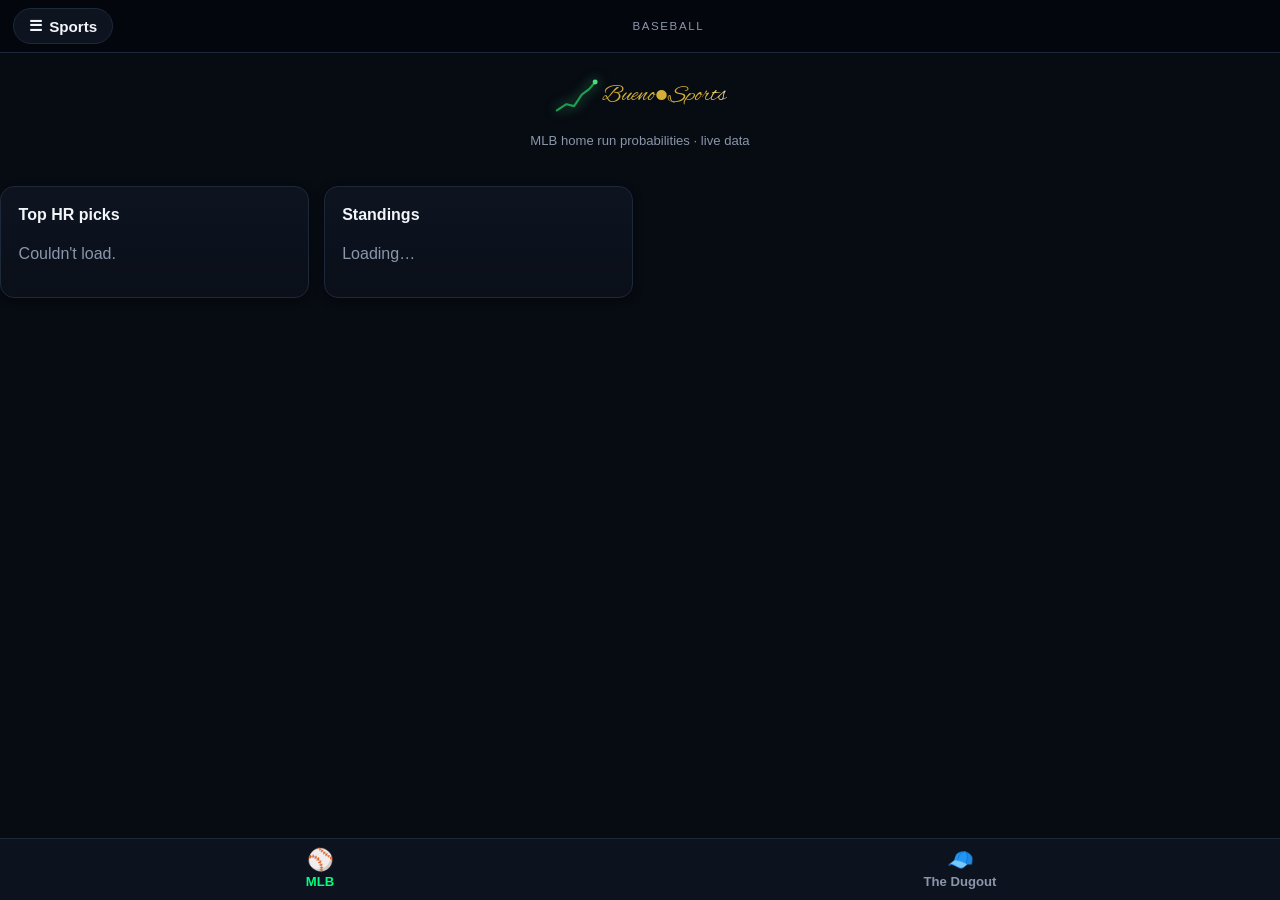
<file: mlb.html>
<!DOCTYPE html>
<html lang="en">
<head>
<link rel="manifest" href="/manifest.webmanifest">
<link rel="icon" type="image/svg+xml" href="/icon.svg">
<link rel="apple-touch-icon" href="/apple-touch-icon.png.PNG">
<meta name="theme-color" content="#04070c">
<meta name="mobile-web-app-capable" content="yes">
<meta name="apple-mobile-web-app-capable" content="yes">
<meta name="apple-mobile-web-app-status-bar-style" content="black-translucent">
<meta name="apple-mobile-web-app-title" content="Bueno">
<meta charset="UTF-8">
<meta name="viewport" content="width=device-width, initial-scale=1.0">
<title>Bueno Sports - MLB</title>
<link rel="stylesheet" href="styles.css">
<style>
:root { --teal: #00FF7F; --teal-wash: rgba(0,255,127,.08); }
.hero-num { color: #00FF7F !important; text-shadow: 0 0 16px rgba(0,255,127,.35); }
.hero-num small { font-size: 1rem; }
.mlb-hr-pct { font-size: 1.8rem; font-weight: 800; color: #00FF7F; min-width: 70px; }
.bnav-btn.active, .tab.active { color: #00FF7F !important; }
.live-dot { animation: pulse-dot 1.6s ease-in-out infinite; }
</style>
</head>
<body>
<div class="page-topbar">
  <button class="top-btn" type="button" data-sports-menu>☰ <span>Sports</span></button>
  <span class="topbar-label">Baseball</span>
  <span style="width:44px"></span>
</div>
<div id="loadingBar" class="loading hidden"><span id="loadingText">Loading…</span></div>

<section id="view-home" class="view active">
  <div class="home-hero">
    <a class="bueno-logo center" href="index.html" aria-label="Bueno Sports home"><svg viewBox="0 0 240 240" xmlns="http://www.w3.org/2000/svg" aria-hidden="true"><polyline points="20,200 70,168 110,178 150,118 190,88 220,52" fill="none" stroke="#1E9E54" stroke-width="11" stroke-linecap="round" stroke-linejoin="round"/><circle cx="220" cy="52" r="13" fill="#4ADE80"/></svg><span class="word">Bueno•Sports</span></a>
    <p class="muted small">MLB home run probabilities &middot; live data</p>
  </div>
  <div class="home-grid">
    <div class="home-card" id="mlbPicksCard">
      <h3>Top HR picks</h3>
      <div id="mlbPicksBody"><p class="muted">Loading…</p></div>
    </div>
    <div class="home-card" id="mlbStandingsCard">
      <h3>Standings</h3>
      <div id="mlbStandingsBody"><p class="muted">Loading…</p></div>
    </div>
  </div>
</section>

<section id="view-lab" class="view">
  <div class="tabs" role="tablist">
    <button class="tab active" data-view="board" role="tab">Board</button>
    <button class="tab" data-view="longshots" role="tab">Longshots</button>
    <button class="tab" data-view="slate" role="tab">Slate</button>
  </div>
  <section id="mlb-view-board" class="view active">
    <div class="view-head"><div><p class="kicker">Model</p><h2>HR Board</h2></div></div>
    <div class="table-wrap"><table id="mlbBoardTable">
      <thead><tr><th>Hitter</th><th>Team</th><th class="num">HR Prob</th><th class="num">Fair</th></tr></thead>
      <tbody id="mlbBoardBody"></tbody>
    </table></div>
  </section>
  <section id="mlb-view-longshots" class="view">
    <div class="view-head"><div><p class="kicker">Value</p><h2>Longshots</h2></div></div>
    <div id="mlbLongshotsBody"><p class="muted">Loading…</p></div>
  </section>
  <section id="mlb-view-slate" class="view">
    <div class="view-head"><div><p class="kicker">Games</p><h2>Slate</h2></div></div>
    <div id="mlbSlateBody"><p class="muted">Loading…</p></div>
  </section>
</section>

<nav class="bottom-nav" aria-label="Main">
  <button class="bnav-btn active" data-bnav="home"><span class="bnav-ico">⚾</span><span>MLB</span></button>
  <button class="bnav-btn" data-bnav="lab"><span class="bnav-ico">🧢</span><span>The Dugout</span></button>
</nav>

<script src="mlb-engine.js"></script>
<script>
// Bottom nav
document.querySelectorAll('[data-bnav]').forEach(b => b.addEventListener('click', () => {
  document.querySelectorAll('[data-bnav]').forEach(x => x.classList.remove('active'));
  b.classList.add('active');
  document.getElementById('view-home').classList.toggle('active', b.dataset.bnav === 'home');
  document.getElementById('view-lab').classList.toggle('active', b.dataset.bnav === 'lab');
}));
// Dugout tabs
document.querySelectorAll('#view-lab .tab').forEach(t => t.addEventListener('click', () => {
  document.querySelectorAll('#view-lab .tab').forEach(x => x.classList.remove('active'));
  t.classList.add('active');
  ['board','longshots','slate'].forEach(v => {
    document.getElementById('mlb-view-'+v).classList.toggle('active', v === t.dataset.view);
  });
}));
// Load MLB data
(async function() {
  const $ = (id) => document.getElementById(id);
  const picksEl = $('mlbPicksBody'), boardBody = $('mlbBoardBody'),
        longBody = $('mlbLongshotsBody'), slateBody = $('mlbSlateBody'),
        standEl = $('mlbStandingsBody');
  const empty = (el, msg) => { if (el) el.innerHTML = '<p class="muted">' + msg + '</p>'; };
  // Team logos (ESPN CDN slug map)
  const MLB_LOGO_SLUG = { ARI:'ari', ATL:'atl', BAL:'bal', BOS:'bos', CHC:'chc', CWS:'chw', CIN:'cin', CLE:'cle', COL:'col', DET:'det', HOU:'hou', KC:'kc', LAA:'laa', LAD:'lad', MIA:'mia', MIL:'mil', MIN:'min', NYY:'nyy', NYM:'nym', OAK:'ath', ATH:'ath', PHI:'phi', PIT:'pit', SD:'sd', SF:'sf', SEA:'sea', STL:'stl', TB:'tb', TEX:'tex', TOR:'tor', WSH:'wsh' };
  const mlbLogo = (abbr) => { const s = MLB_LOGO_SLUG[String(abbr || '').toUpperCase()]; return s ? 'https://a.espncdn.com/i/teamlogos/mlb/500/' + s + '.png' : ''; };
  const logoImg = (abbr, px) => mlbLogo(abbr)
    ? '<img src="' + mlbLogo(abbr) + '" alt="' + abbr + '" width="' + px + '" height="' + px + '" style="vertical-align:-4px">'
    : abbr;
  try {
    // Local date, not UTC — a 6pm Phoenix game is "today" here, tomorrow in UTC
    const now = new Date(), p2 = (n) => String(n).padStart(2, '0');
    const today = now.getFullYear() + '-' + p2(now.getMonth() + 1) + '-' + p2(now.getDate());
    const games = await fetchMlbSchedule(today);
    if (!games.length) {
      empty(picksEl, 'No MLB games today.');
      empty(standEl, 'Offseason.');
      if (boardBody) boardBody.innerHTML = '';
      empty(longBody, 'No games today.');
      empty(slateBody, 'No MLB games today.');
      return;
    }
    empty(standEl, 'Postseason — standings are final.');
    const cache = new Map();
    const getHitter = (id) => { const k = 'h' + id; if (!cache.has(k)) cache.set(k, fetchHitterStats(id)); return cache.get(k); };
    const getPitcher = (id) => { const k = 'p' + id; if (!cache.has(k)) cache.set(k, fetchPitcherStats(id)); return cache.get(k); };
    const rows = [], heads = [];
    for (const g of games) {
      const ab = g.away.abbr, hb = g.home.abbr;
      const ap = g.away.probablePitcher, hp = g.home.probablePitcher;
      heads.push(
        '<div class="mlb-game-head">' + logoImg(ab, 22) + ' ' + ab + ' @ ' + hb + ' ' + logoImg(hb, 22) + '</div>' +
        '<p class="muted small">Probables: ' + (ap ? ap.name : 'TBD') + ' vs ' + (hp ? hp.name : 'TBD') + '</p>'
      );
      for (const pair of [[g.away, g.home], [g.home, g.away]]) {
        const team = pair[0], opp = pair[1];
        if (!team.id) continue;
        const roster = await fetchMlbRoster(team.id);
        const bats = roster.filter((pl) => pl.pos !== 'P');
        const oppPS = opp.probablePitcher ? await getPitcher(opp.probablePitcher.id) : null;
        const priced = await Promise.all(bats.map(async (h) => {
          const hs = await getHitter(h.id);
          if (!hs || !(hs.pa > 0)) return null;
          const r = priceHitter(hs, oppPS, 1.0, null); // neutral park, neutral lineup spot
          return { name: h.name, team: team.abbr, pos: h.pos, pa: hs.pa, hr: hs.hr, p: r.p, fair: r.fair };
        }));
        for (const r of priced) if (r) rows.push(r);
      }
    }
    rows.sort((a, b) => b.p - a.p);
    const pct = (p) => (p * 100).toFixed(1) + '%';
    const tr = (r) =>
      '<tr><td>' + r.name + ' <span class="muted small">' + r.pos + ' · ' + r.hr + ' HR</span></td>' +
      '<td>' + logoImg(r.team, 20) + ' ' + r.team + '</td>' +
      '<td class="num mlb-hr-pct">' + pct(r.p) + '</td><td class="num">' + r.fair + '</td></tr>';
    picksEl.innerHTML = heads.join('') +
      '<p class="kicker" style="margin:12px 0 4px">Top HR picks</p>' +
      '<div class="table-wrap"><table><tbody>' + rows.slice(0, 5).map(tr).join('') + '</tbody></table></div>';
    boardBody.innerHTML = rows.map(tr).join('');
    const longs = rows.filter((r) => /^\+\d+$/.test(r.fair) && parseInt(r.fair.slice(1), 10) >= 1000).slice(0, 5);
    longBody.innerHTML = longs.length
      ? '<div class="table-wrap"><table><tbody>' + longs.map(tr).join('') + '</tbody></table></div>'
      : '<p class="muted">No +1000 or longer shots today.</p>';
    slateBody.innerHTML = heads.join('');
  } catch (e) { empty(picksEl, "Couldn't load."); }
})();
</script>
<script src="sports-menu.js"></script>
<script>
/* ---- Score ticker: top row of the bottom nav (Baseball has no Tonight
   board to replace — the ticker is an addition). Scores + slate from the
   MLB Stats API, leaders from the same API. Off-season it shows leaders
   only; with no data at all it hides. ---- */
(function () {
  var API = 'https://statsapi.mlb.com/api/v1';
  var stk = { games: [], tomorrow: null, leaders: null, lastHtml: '' };
  function esc(s) { return String(s == null ? '' : s).replace(/[&<>"]/g, function (c) { return { '&': '&amp;', '<': '&lt;', '>': '&gt;', '"': '&quot;' }[c]; }); }
  function logo(id, cls) { return '<img class="stk-logo ' + (cls || '') + '" src="https://www.mlbstatic.com/team-logos/' + id + '.svg" alt="" onerror="this.style.display=\'none\'">'; }
  function last(name) { return String(name || '').split(' ').pop(); }
  function getJ(u) { return fetch(u).then(function (r) { if (!r.ok) throw new Error(r.status); return r.json(); }); }
  function fmtDate(d) { return (d.getMonth() + 1) + '/' + d.getDate() + '/' + d.getFullYear(); }
  function parseGames(d) {
    var dates = (d && d.dates) || [];
    var games = (dates[0] && dates[0].games) || [];
    return games.map(function (g) {
      var st = g.status || {};
      var ls = g.linescore || {};
      return {
        state: st.abstractGameState || 'Preview',
        detail: st.detailedState || '',
        start: g.gameDate,
        away: { id: (g.teams.away.team || {}).id, name: (g.teams.away.team || {}).name || '', score: g.teams.away.score },
        home: { id: (g.teams.home.team || {}).id, name: (g.teams.home.team || {}).name || '', score: g.teams.home.score },
        inning: ls.currentInningOrdinal ? ((ls.inningState || '') + ' ' + ls.currentInningOrdinal) : '',
        innings: (ls.innings || []).length,
      };
    });
  }
  function chip(g) {
    var played = g.state !== 'Preview';
    var logos = logo(g.away.id) + '<span class="stk-sc">' + (played && g.away.score != null ? g.away.score : '') + '</span><span class="stk-vs">@</span>' +
      logo(g.home.id) + '<span class="stk-sc">' + (played && g.home.score != null ? g.home.score : '') + '</span>';
    if (g.state === 'Live') return '<span class="stk-chip"><span class="stk-dot"></span>' + logos + '<span class="stk-clock">' + esc(g.inning || g.detail) + '</span></span>';
    if (g.state === 'Final') return '<span class="stk-chip">' + logos + '<span class="stk-st">Final' + (g.innings > 9 ? ' · ' + g.innings : '') + '</span></span>';
    var t = new Date(g.start).toLocaleTimeString([], { hour: 'numeric', minute: '2-digit' });
    return '<span class="stk-chip">' + logo(g.away.id) + '<span class="stk-vs">@</span>' + logo(g.home.id) + '<span class="stk-time">' + esc(t) + '</span></span>';
  }
  function news() {
    var out = [];
    stk.games.forEach(function (g) {
      if (g.state !== 'Final' || g.away.score == null || g.home.score == null) return;
      var w = g.away.score > g.home.score ? g.away : g.home;
      var l = g.away.score > g.home.score ? g.home : g.away;
      var ws = Math.max(g.away.score, g.home.score), ls = Math.min(g.away.score, g.home.score);
      if (ls === 0) out.push('<b>' + esc(w.name) + '</b> blank ' + esc(l.name) + ' ' + ws + '\u20130');
      else if (g.innings > 9) out.push('<b>' + esc(w.name) + '</b> edge ' + esc(l.name) + ' ' + ws + '\u2013' + ls + ' in ' + g.innings + ' innings');
      else if (ws - ls >= 6) out.push('<b>' + esc(w.name) + '</b> rout ' + esc(l.name) + ' ' + ws + '\u2013' + ls);
    });
    return out.slice(0, 4);
  }
  function buildHtml() {
    var h = '';
    var live = stk.games.filter(function (g) { return g.state === 'Live'; });
    var fin = stk.games.filter(function (g) { return g.state === 'Final'; });
    var pre = stk.games.filter(function (g) { return g.state === 'Preview'; });
    var ordered = live.concat(fin, pre);
    if (ordered.length) h += '<span class="stk-seg">Scores</span>' + ordered.map(chip).join('');
    if (stk.tomorrow && stk.tomorrow.length) {
      h += '<span class="stk-seg">Tomorrow</span>' + stk.tomorrow.map(chip).join('');
    }
    if (stk.leaders && stk.leaders.length) {
      h += '<span class="stk-seg">Leaders</span>' + stk.leaders.map(function (p) {
        return '<span class="stk-chip">' + logo(p.teamId, 'sm') + '<span class="stk-who">' + esc(last(p.name)) + '</span><span class="stk-stat">' + esc(p.value) + ' ' + p.unit + '</span></span>';
      }).join('');
    }
    var n = news();
    if (n.length) h += '<span class="stk-seg news">News</span>' + n.map(function (x) { return '<span class="stk-chip stk-headline">' + x + '</span>'; }).join('');
    return h;
  }
  function render() {
    var nav = document.querySelector('.bottom-nav');
    if (!nav) return;
    var tk = document.getElementById('stkTicker');
    if (!tk) {
      tk = document.createElement('div');
      tk.className = 'stk-ticker';
      tk.id = 'stkTicker';
      nav.insertBefore(tk, nav.firstChild);
      tk.addEventListener('touchstart', function () {
        tk.classList.add('stk-paused');
        setTimeout(function () { tk.classList.remove('stk-paused'); }, 4000);
      }, { passive: true });
      document.body.style.paddingBottom = (parseFloat(getComputedStyle(document.body).paddingBottom || 0) + 38) + 'px';
    }
    var half0 = buildHtml();
    if (!half0) { tk.style.display = 'none'; return; }
    tk.style.display = '';
    if (half0 === stk.lastHtml) return;
    stk.lastHtml = half0;
    tk.innerHTML = '<div class="stk-track">' + half0 + '</div>';
    var track = tk.firstElementChild;
    var reps = 1;
    while (track.scrollWidth < window.innerWidth * 2 && reps < 6) { track.innerHTML += half0; reps++; }
    var half = track.innerHTML;
    track.innerHTML = half + half;
    var w = track.scrollWidth / 2;
    track.style.animationDuration = Math.max(18, Math.round(w / 55)) + 's';
  }
  function loadScores() {
    var today = new Date();
    getJ(API + '/schedule?sportId=1&hydrate=linescore&date=' + fmtDate(today)).then(function (d) {
      stk.games = parseGames(d);
      render();
    }).catch(function () {});
    var tmr = new Date(Date.now() + 864e5);
    getJ(API + '/schedule?sportId=1&date=' + fmtDate(tmr)).then(function (d) {
      stk.tomorrow = parseGames(d);
      render();
    }).catch(function () { stk.tomorrow = []; });
  }
  function loadLeaders() {
    var now = new Date();
    var season = now.getMonth() >= 2 ? now.getFullYear() : now.getFullYear() - 1;
    getJ(API + '/stats/leaders?leaderCategories=homeRuns,battingAverage,runsBattedIn&season=' + season + '&statGroup=hitting&limit=1').then(function (d) {
      var units = { homeRuns: 'HR', battingAverage: 'AVG', runsBattedIn: 'RBI' };
      var out = [];
      (d.leagueLeaders || []).forEach(function (cat) {
        var L = (cat.leaders || [])[0];
        if (!L) return;
        out.push({ name: (L.person || {}).fullName || '', value: L.value, unit: units[cat.leaderCategory] || '', teamId: (L.team || {}).id });
      });
      stk.leaders = out;
      render();
    }).catch(function () { stk.leaders = []; });
  }
  render();
  loadScores();
  loadLeaders();
  setInterval(loadScores, 60000);
})();
</script>
<script src="assets/thanksgiving.js"></script>
</body>
</html>
</file>
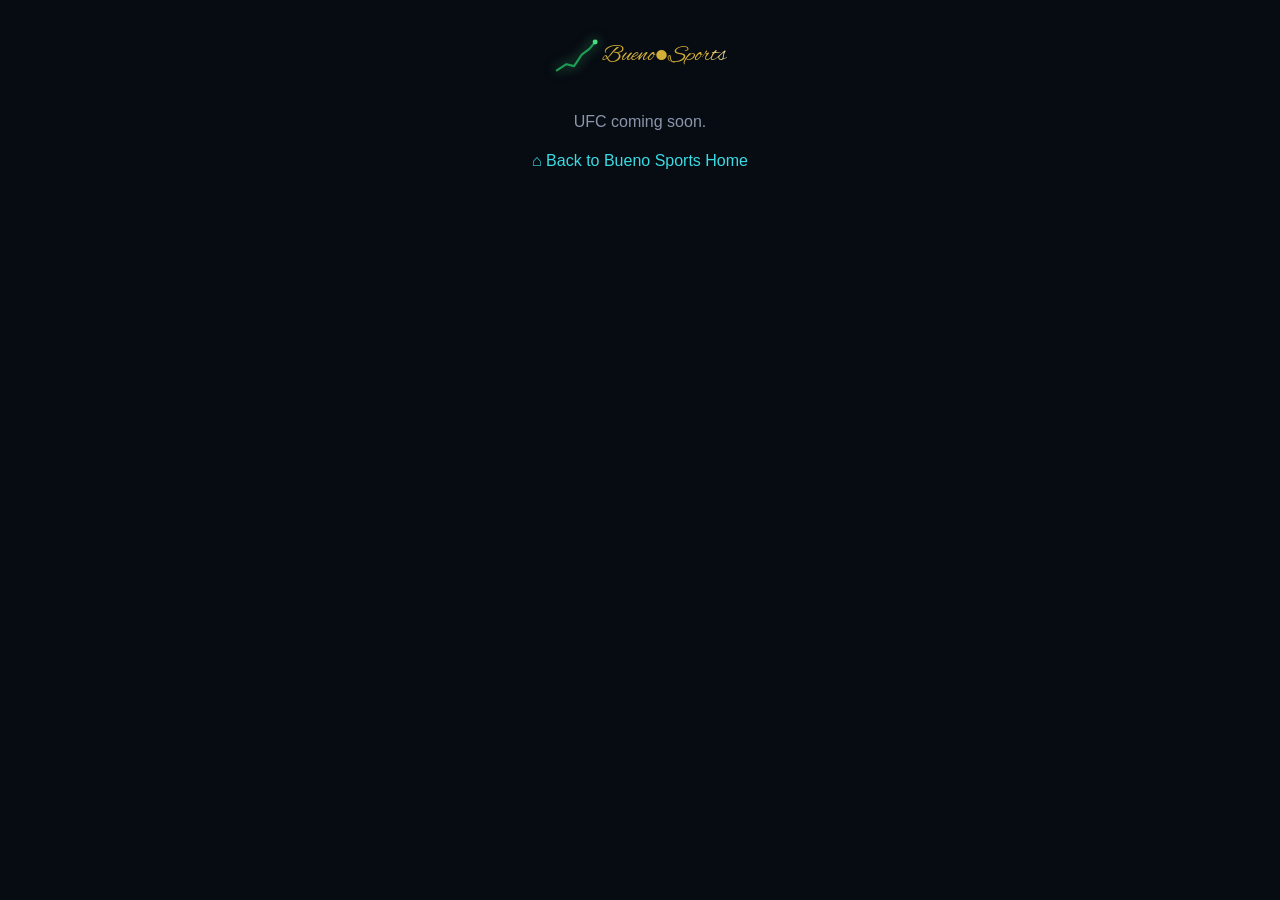
<file: ufc.html>
<!DOCTYPE html>
<html lang="en">
<head>
<link rel="manifest" href="/manifest.webmanifest">
<link rel="icon" type="image/svg+xml" href="/icon.svg">
<link rel="apple-touch-icon" href="/apple-touch-icon.png.PNG">
<meta name="theme-color" content="#04070c">
<meta name="mobile-web-app-capable" content="yes">
<meta name="apple-mobile-web-app-capable" content="yes">
<meta name="apple-mobile-web-app-status-bar-style" content="black-translucent">
<meta name="apple-mobile-web-app-title" content="Bueno">
<meta charset="UTF-8">
<meta name="viewport" content="width=device-width, initial-scale=1.0">
<title>Bueno Sports - UFC</title>
<link rel="stylesheet" href="styles.css">
</head>
<body>
<div style="max-width:480px;margin:0 auto;padding:2rem 1rem;text-align:center">
  <a class="bueno-logo center" href="index.html" aria-label="Bueno Sports home"><svg viewBox="0 0 240 240" xmlns="http://www.w3.org/2000/svg" aria-hidden="true"><polyline points="20,200 70,168 110,178 150,118 190,88 220,52" fill="none" stroke="#1E9E54" stroke-width="11" stroke-linecap="round" stroke-linejoin="round"/><circle cx="220" cy="52" r="13" fill="#4ADE80"/></svg><span class="word">Bueno•Sports</span></a>
  <p class="muted" style="margin-top:2rem">UFC coming soon.</p>
  <p><a href="index.html" style="color:var(--teal)">⌂ Back to Bueno Sports Home</a></p>
</div>

<script src="assets/thanksgiving.js"></script>
</body>
</html>
</file>
<file: styles.css>
@import url('https://fonts.googleapis.com/css2?family=Alex+Brush&display=swap');
/* Bueno Sports — dark + teal design language (matches the private Bueno NHL model). */

:root {
  --bg: #070b12;
  --bg2: #0a0f18;
  --panel: #0d1420;
  --panel2: #111a2a;
  --panel3: #162032;
  --border: #1d2839;
  --border-soft: #141d2d;
  --text: #f2f5f9;
  --muted: #8b96ab;
  --muted-2: #5f6b82;
  --teal: #3adbe3;
  --teal-deep: #1ea8b0;
  --teal-wash: rgba(58, 219, 227, .10);
  --gold: #f5b942;
  --gold-wash: rgba(245, 185, 66, .12);
  --danger: #f0665e;
  --danger-wash: rgba(240, 102, 94, .12);
  --blue: #5ea8ff;
  --blue-wash: rgba(94, 168, 255, .12);
  --shadow-sm: 0 2px 10px rgba(0, 0, 0, .4);
  --shadow: 0 10px 28px rgba(0, 0, 0, .5);
  --shadow-lg: 0 24px 64px rgba(0, 0, 0, .6);
  --radius: 14px;
  --radius-sm: 10px;
}

* { box-sizing: border-box; }

html { -webkit-text-size-adjust: 100%; }

body {
  margin: 0;
  color: var(--text);
  font-family: -apple-system, BlinkMacSystemFont, "Segoe UI", Roboto, Helvetica, Arial, sans-serif;
  line-height: 1.45;
  background: var(--bg);
  min-height: 100vh;
}

::selection { background: rgba(58, 219, 227, .30); }

a { color: var(--teal); text-decoration: none; }
a:hover { text-decoration: underline; }

.hidden { display: none !important; }
.muted { color: var(--muted); }
.small { font-size: .82rem; }
.num { text-align: right; font-variant-numeric: tabular-nums; }

/* ---------- header ---------- */
.site-header {
  position: sticky; top: 0; z-index: 50;
  background: rgba(7, 11, 18, .96);
  -webkit-backdrop-filter: blur(12px); backdrop-filter: blur(12px);
  border-bottom: 1px solid var(--border-soft);
}
.brand-bar {
  max-width: 1120px; margin: 0 auto; padding: .8rem 1rem .1rem;
  display: flex; align-items: baseline; gap: .7rem; flex-wrap: wrap;
}
.brand { display: flex; align-items: center; gap: .55rem; }
.brand-puck {
  font-size: 1.35rem; color: var(--teal); line-height: 1;
  text-shadow: 0 0 16px rgba(58, 219, 227, .6);
}
.brand h1 { margin: 0; font-size: 1.2rem; font-weight: 800; letter-spacing: -.01em; }
.tagline { margin: 0; font-size: .76rem; color: var(--muted); }

.refresh-link {
  background: none; border: 0; padding: .1rem 0 .28rem; cursor: pointer;
  color: var(--text); font-family: inherit; font-size: 1rem; font-weight: 700;
  border-bottom: 3px solid var(--teal);
  transition: color .12s ease;
}
.refresh-link:hover { color: var(--teal); }
.slate-tools { display: flex; align-items: center; gap: .6rem; flex-wrap: wrap; }
.slate-tools input[type="date"] { padding: .2rem .5rem; font-size: .85rem; line-height: 1.25; border-radius: 99px; }

/* grouped navigation */
.nav-groups {
  max-width: 1120px; margin: 0 auto; padding: .7rem 1rem .8rem;
  display: flex; flex-direction: column; gap: .7rem;
}
.nav-group { display: flex; gap: .9rem; align-items: stretch; }
.nav-grid {
  flex: 1; display: grid; grid-template-columns: repeat(3, 1fr);
  gap: .45rem; background: var(--panel);
  border: 1px solid var(--border-soft); border-radius: var(--radius-sm);
  padding: .45rem;
}
.tab {
  appearance: none; border: 0; border-radius: 8px; cursor: pointer;
  background: transparent; color: var(--muted);
  font-family: inherit; font-size: .92rem; font-weight: 650;
  padding: .8rem .4rem .65rem; text-align: center; white-space: nowrap;
  border-bottom: 3px solid transparent;
  transition: color .12s ease, background .12s ease;
}
.pill { appearance: none; border: 1px solid var(--border-soft); border-radius: 20px; background: transparent; color: var(--muted); font-size: .72rem; font-weight: 650; padding: .25rem .7rem; cursor: pointer; }
.pill.on { background: var(--teal); border-color: var(--teal); color: #062a2e; }
/* stat bars */
.sbar-wrap { margin: .2rem 0 .4rem; }
.sbar-row { display: flex; align-items: center; gap: .6rem; margin: .5rem 0; }
.sbar-row:first-child { margin-top: .6rem; }
.sbar-label { width: 72px; font-size: .76rem; color: var(--muted); text-align: right; flex-shrink: 0; }
.sbar-track { flex: 1; height: 13px; background: rgba(255,255,255,.06); border-radius: 7px; overflow: hidden; position: relative; }
.sbar-fill { height: 100%; border-radius: 7px; background: linear-gradient(90deg, var(--teal-deep), var(--teal)); }
.sbar-fill.elite { background: linear-gradient(90deg, #b8860b, var(--gold)); }
.sbar-avg { position: absolute; top: 0; bottom: 0; width: 2px; background: rgba(255,255,255,.35); }
.sbar-val { width: 48px; font-size: .78rem; font-weight: 700; text-align: right; font-variant-numeric: tabular-nums; flex-shrink: 0; }
.tab:hover { color: var(--text); background: rgba(255, 255, 255, .04); }
.tab.active {
  color: var(--text); background: #05080e;
  border-bottom: 3px solid var(--teal); border-radius: 8px;
  box-shadow: inset 0 0 0 1px var(--border-soft);
}

input[type="date"], select, input[type="number"] {
  background: var(--panel2); color: var(--text);
  border: 1px solid var(--border); border-radius: 10px;
  padding: .5rem .65rem; font-size: .9rem; font-family: inherit;
  transition: border-color .12s ease, box-shadow .12s ease;
}
input[type="date"]:focus, select:focus, input[type="number"]:focus {
  outline: none; border-color: var(--teal);
  box-shadow: 0 0 0 3px rgba(58, 219, 227, .16);
}
input[type="date"] { padding: .35rem .5rem; font-size: .82rem; }
input[type="number"] { width: 5.5rem; font-variant-numeric: tabular-nums; }
select:disabled { opacity: .45; }

#mktKindFilter {
  min-height: 2.75rem; min-width: 10rem; font-size: 1rem; font-weight: 600;
  cursor: pointer;
}

button:focus-visible, a:focus-visible, summary:focus-visible,
input:focus-visible, select:focus-visible {
  outline: 2px solid var(--teal); outline-offset: 2px; border-radius: 6px;
}

/* ---------- layout ---------- */
main { max-width: 1120px; margin: 0 auto; padding: 1.4rem 1rem 2.2rem; }
.view { display: none; }
.view.active { display: block; animation: view-in .18s ease; }
@keyframes view-in { from { opacity: 0; transform: translateY(4px); } }

.view-head {
  display: flex; justify-content: space-between; align-items: flex-start;
  flex-wrap: wrap; gap: .6rem; margin-bottom: 1.1rem;
}
.kicker {
  margin: 0 0 .35rem; font-size: .78rem; font-weight: 800;
  letter-spacing: 3px; text-transform: uppercase; color: var(--teal);
}
.view-head h2 {
  margin: 0; font-size: 2.35rem; font-weight: 800; letter-spacing: -.03em; line-height: 1.05;
}
.view-sub { margin: .45rem 0 0; font-size: .95rem; }
.board-controls { display: flex; gap: .8rem; align-items: end; flex-wrap: wrap; padding-top: .4rem; }

/* goals tab filters: player search + game dropdown */
.goal-filters { display: flex; gap: .6rem; align-items: center; flex-wrap: wrap; margin: .2rem 0 .8rem; }
.goal-filters input[type="text"] {
  background: var(--panel2); color: var(--text);
  border: 1px solid var(--border); border-radius: 10px;
  padding: .5rem .65rem; font-size: .9rem; font-family: inherit;
  flex: 1 1 12rem; min-width: 0;
  transition: border-color .12s ease, box-shadow .12s ease;
}
.goal-filters input[type="text"]:focus {
  outline: none; border-color: var(--teal);
  box-shadow: 0 0 0 3px rgba(58, 219, 227, .16);
}
.goal-filters select { flex: 0 1 auto; }
.ghost-btn {
  appearance: none; cursor: pointer; font-family: inherit;
  background: transparent; color: var(--muted);
  border: 1px solid var(--border); border-radius: 10px;
  padding: .5rem .7rem; font-size: .9rem; line-height: 1;
  transition: color .12s ease, border-color .12s ease;
}
.ghost-btn:hover { color: var(--text); border-color: var(--teal); }

/* thick teal divider bar */
.rule {
  height: 6px; border-radius: 99px; margin: 1.2rem 0;
  background: linear-gradient(90deg, var(--teal-deep), var(--teal));
  box-shadow: 0 0 18px rgba(58, 219, 227, .35);
}

/* small teal button (error retry, modal add-to-parlay) */
.btn {
  appearance: none; border: 0; cursor: pointer; font-family: inherit;
  background: linear-gradient(180deg, #4ce3ea, var(--teal));
  color: #042a2e; border-radius: 10px; padding: .55rem 1rem;
  font-size: .9rem; font-weight: 800; white-space: nowrap;
  box-shadow: 0 2px 12px rgba(58, 219, 227, .25);
  transition: filter .12s ease, transform .12s ease;
}
.btn:hover { filter: brightness(1.07); transform: translateY(-1px); }
.btn:active { transform: translateY(0); }

/* ---------- segmented toggle + CTA ---------- */
.seg {
  display: grid; grid-template-columns: 1fr 1fr; gap: .6rem;
}
.seg-btn {
  appearance: none; cursor: pointer; font-family: inherit;
  background: var(--panel); color: var(--muted);
  border: 1px solid var(--border); border-radius: var(--radius-sm);
  padding: .9rem 1rem; font-size: 1rem; font-weight: 700;
  transition: background .12s ease, color .12s ease, border-color .12s ease;
}
.seg-btn:hover { color: var(--text); border-color: #2c3a52; }
.seg-btn.active { background: #f2f5f9; color: #070b12; border-color: #f2f5f9; }

.cta {
  appearance: none; border: 0; cursor: pointer; width: 100%;
  background: linear-gradient(180deg, #4ce3ea, var(--teal));
  color: #042a2e; border-radius: var(--radius);
  padding: 1.15rem 1rem; font-family: inherit;
  font-size: 1.25rem; font-weight: 800; letter-spacing: -.01em;
  box-shadow: 0 6px 26px rgba(58, 219, 227, .30), inset 0 1px 0 rgba(255, 255, 255, .35);
  transition: transform .12s ease, filter .12s ease;
}
.cta:hover { filter: brightness(1.06); transform: translateY(-1px); }
.cta:active { transform: translateY(0); }
.cta:disabled { opacity: .6; cursor: wait; transform: none; }

/* ---------- states ---------- */
.error-banner {
  background: #2a1512; border: 1px solid var(--danger); border-left: 4px solid var(--danger);
  color: #ffd9d6; padding: .85rem 1rem; border-radius: var(--radius-sm); margin-bottom: 1rem;
}
.loading { display: flex; align-items: center; gap: .7rem; padding: 1.4rem 1rem; color: var(--muted); }
.loading::before {
  content: ""; width: 20px; height: 20px; border-radius: 50%; flex-shrink: 0;
  border: 2.5px solid var(--border); border-top-color: var(--teal);
  animation: spin .8s linear infinite;
}
@keyframes spin { to { transform: rotate(360deg); } }

#gamesGrid > p, #longshotsList > p {
  text-align: center; padding: 2.6rem 1rem; color: var(--muted);
  border: 1px dashed var(--border); border-radius: var(--radius); width: 100%;
  background: rgba(255, 255, 255, .015); grid-column: 1 / -1;
}

/* ---------- slate / game cards ---------- */
.games-grid { display: grid; grid-template-columns: repeat(auto-fill, minmax(300px, 1fr)); gap: .9rem; }
.game-card {
  background: linear-gradient(180deg, var(--panel), #0a0f19);
  border: 1px solid var(--border); border-radius: var(--radius);
  padding: .9rem 1rem; box-shadow: var(--shadow-sm);
  transition: transform .15s ease, border-color .15s ease, box-shadow .15s ease;
}
.game-card:hover { transform: translateY(-2px); border-color: #2c3a52; box-shadow: var(--shadow); }
.game-card .matchup { display: flex; justify-content: space-between; align-items: center; margin-bottom: .4rem; gap: .5rem; }
.team { display: flex; align-items: center; gap: .45rem; font-weight: 800; font-size: .95rem; letter-spacing: .02em; }
.team img { width: 28px; height: 28px; filter: drop-shadow(0 2px 4px rgba(0, 0, 0, .5)); }
.team-rec { font-size: .68rem; font-weight: 500; color: var(--muted-2); letter-spacing: 0; }
.score-line {
  display: flex; justify-content: space-between;
  font-size: 1.6rem; font-weight: 800; letter-spacing: -.02em;
  margin: .2rem 0 .3rem; font-variant-numeric: tabular-nums;
}
.game-meta { display: flex; justify-content: space-between; align-items: center; color: var(--muted); font-size: .78rem; gap: .5rem; font-variant-numeric: tabular-nums; }
.game-odds { display: flex; flex-wrap: wrap; gap: .3rem .7rem; font-size: .74rem; color: var(--muted-2); margin-top: .45rem; padding-top: .45rem; border-top: 1px solid rgba(255,255,255,.06); font-variant-numeric: tabular-nums; }
.game-odds span { white-space: nowrap; }
.game-odds span strong { color: var(--muted); font-weight: 600; }
/* Slate-card odds pills (small): ML combined into one pill with team dots */
.game-odds .pill { display: inline-flex; align-items: center; gap: 5px; background: #16233a; border: 1px solid #2a3c5c; border-radius: 999px; padding: 4px 10px; font-size: 12px; color: #e8eef6; }
.game-odds .pill .lbl { color: #7d90a5; font-weight: 700; font-size: 11px; letter-spacing: .06em; }
.game-odds .pill .dot { width: 7px; height: 7px; border-radius: 50%; flex: none; }
.game-odds .pill .sep { color: #7d90a5; }
.game-odds .pill b { font-weight: 800; }
.game-goalies { display: flex; align-items: center; justify-content: center; gap: .4rem; margin-top: .35rem; font-size: .78rem; }
.gg-name { background: none; border: none; color: var(--teal); font: inherit; cursor: pointer; padding: .1rem .2rem; display: inline-flex; align-items: center; gap: .3rem; }
.gg-name:hover { text-decoration: underline; }
.g-tag { font-size: .62rem; font-weight: 700; text-transform: uppercase; letter-spacing: .5px; padding: .1rem .35rem; border-radius: 4px; }
.g-tag.ok { background: rgba(46, 204, 113, .15); color: #2ecc71; }
.g-tag.proj { background: rgba(241, 196, 15, .12); color: #f1c40f; }
.live-dot {
  display: inline-block; color: #fff; background: var(--danger); font-weight: 700; font-size: .7rem; letter-spacing: .6px;
  padding: .15rem .5rem; border-radius: 20px;
  animation: pulse-dot 1.6s ease-in-out infinite;
}
@keyframes pulse-dot { 0%, 100% { opacity: 1; } 50% { opacity: .6; } }
/* WATCH row (TV broadcasts on slate cards, all sports): ghosted network
   logos on the glass — no chips, ~40% opacity, thin divider above. */
.watch-row { display: flex; align-items: center; gap: .55rem; margin-top: .55rem; padding-top: .55rem; border-top: 1px solid rgba(255,255,255,.06); }
.watch-lbl { font-size: .6rem; font-weight: 800; letter-spacing: .14em; color: var(--muted-2); }
.watch-logos { margin-left: auto; display: flex; align-items: center; gap: .65rem; min-width: 0; }
.watch-logo { height: 15px; width: auto; max-width: 92px; object-fit: contain; opacity: .42; display: block; }
.watch-txt { font-size: .62rem; font-weight: 700; letter-spacing: .08em; text-transform: uppercase; color: #cfe0f2; opacity: .42; white-space: nowrap; }
.scorers { margin-top: .65rem; font-size: .82rem; color: var(--muted); }
.scorers summary { cursor: pointer; color: var(--teal); font-weight: 600; font-size: .82rem; padding: .15rem 0; }
.scorers summary:hover { color: #7cebf1; }

/* ---------- tables ---------- */
.table-wrap {
  overflow-x: auto; border: 1px solid var(--border); border-radius: var(--radius);
  box-shadow: var(--shadow-sm);
  scrollbar-width: thin; scrollbar-color: var(--border) transparent;
}
.table-wrap::-webkit-scrollbar { height: 8px; }
.table-wrap::-webkit-scrollbar-thumb { background: var(--border); border-radius: 99px; }
table { width: 100%; border-collapse: collapse; font-size: .9rem; background: var(--panel); }
th, td { padding: .6rem .75rem; border-bottom: 1px solid var(--border-soft); text-align: left; white-space: nowrap; font-variant-numeric: tabular-nums; }
tbody tr:last-child td { border-bottom: 0; }
thead th {
  background: #101724; font-size: .74rem; font-weight: 700;
  text-transform: uppercase; letter-spacing: .6px; color: var(--muted);
  border-bottom: 1px solid var(--border);
}
tbody tr { transition: background .1s ease; }
tbody tr:hover { background: rgba(58, 219, 227, .05); }
td .pname {
  color: var(--teal); cursor: pointer; font-weight: 650; font-family: inherit;
  background: none; border: 0; padding: .12rem .3rem; margin: -.12rem -.3rem;
  font-size: inherit; text-align: left; border-radius: 6px;
  display: inline-flex; align-items: center; gap: .45rem;
  transition: background .12s ease, color .12s ease;
}
td .pname:hover { text-decoration: none; background: var(--teal-wash); color: #7cebf1; }
td .pname img.pavatar {
  width: 30px; height: 30px; border-radius: 50%; flex-shrink: 0;
  background: var(--panel2); object-fit: cover; border: 1px solid var(--border);
}
/* Base face treatment (2026-11-13): a .pavatar is ALWAYS the standard
   small circular ring avatar, whatever container it lands in. The
   rules above only ever sized it inside table cells and a few scoped
   rows — div-based rows (Standouts, Types members, Center Ice search)
   rendered the mug at natural size, a full-screen white card, until
   this base rule landed. Scoped rules (leader rows 34px, ice-breaker
   spot 34px) still win in their contexts. */
img.pavatar {
  width: 30px; height: 30px; border-radius: 50%; flex-shrink: 0;
  background: var(--panel2); object-fit: cover; border: 1px solid var(--border);
}
/* The name button gets the same reset outside table cells, where it
   otherwise falls back to browser button chrome. */
.pname {
  color: var(--teal); cursor: pointer; font-weight: 650; font-family: inherit;
  background: none; border: 0; padding: .12rem .3rem; margin: -.12rem -.3rem;
  font-size: inherit; text-align: left; border-radius: 6px;
  display: inline-flex; align-items: center; gap: .45rem;
  transition: background .12s ease, color .12s ease;
}
.pname:hover { color: #7cebf1; }
.pname-static { display: inline-flex; align-items: center; gap: .45rem; }
.team-cell { display: inline-flex; align-items: center; gap: .4rem; font-weight: 600; }
.team-cell img { width: 20px; height: 20px; }
.prob-bar { height: 6px; background: #182031; border-radius: 99px; margin-top: 4px; min-width: 70px; overflow: hidden; }
.prob-bar i {
  display: block; height: 100%; border-radius: 99px;
  background: linear-gradient(90deg, var(--teal-deep), var(--teal));
  box-shadow: 0 0 8px rgba(58, 219, 227, .4);
}

/* scorer highlight on the projection board: row tint + glowing name + goal badge */
tr.scored { background: var(--teal-wash); }
tr.scored td:first-child .pname { color: #8ff5f7; text-shadow: 0 0 14px rgba(58, 219, 227, .55); }
.goal-badge {
  display: inline-block; margin-left: .45rem; padding: .1rem .45rem;
  font-size: .68rem; font-weight: 700; letter-spacing: .04em;
  color: #062b2d; background: linear-gradient(180deg, #5eead4, var(--teal));
  border-radius: 99px; vertical-align: middle; white-space: nowrap;
}

/* ---------- longshots ---------- */
.longshots-list { display: grid; grid-template-columns: repeat(auto-fill, minmax(280px, 1fr)); gap: .8rem; }
.ls-card {
  background: linear-gradient(180deg, var(--panel), #0a0f19);
  border: 1px solid var(--border); border-radius: var(--radius);
  padding: .95rem; display: flex; gap: .85rem; align-items: center;
  box-shadow: var(--shadow-sm);
  transition: transform .15s ease, border-color .15s ease, box-shadow .15s ease;
}
.ls-card:hover { transform: translateY(-2px); border-color: #2c3a52; box-shadow: var(--shadow); }
.ls-card img.headshot {
  width: 58px; height: 58px; border-radius: 50%; flex-shrink: 0;
  background: var(--panel2); object-fit: cover;
  border: 2px solid var(--border); box-shadow: var(--shadow-sm);
}
.ls-info { flex: 1; min-width: 0; }
.ls-info .pname {
  color: var(--teal); cursor: pointer; font-weight: 700; font-family: inherit;
  background: none; border: 0; padding: 0; font-size: 1rem; text-align: left;
  border-radius: 6px; transition: color .12s ease;
}
.ls-info .pname:hover { color: #7cebf1; }
.ls-stats { font-size: .8rem; color: var(--muted); margin-top: .15rem; font-variant-numeric: tabular-nums; }
.ls-odds { text-align: right; flex-shrink: 0; }
.ls-odds .fair {
  font-size: 1.2rem; font-weight: 800; color: var(--gold); letter-spacing: -.01em;
  font-variant-numeric: tabular-nums; text-shadow: 0 0 16px rgba(245, 185, 66, .25);
}

/* ---------- markets ---------- */
.mkt-title { margin: 1.3rem 0 .55rem; font-size: 1.02rem; font-weight: 750; letter-spacing: -.01em; }
.mkt-title:first-child { margin-top: .2rem; }
.mkt-h { margin: .9rem 0 .15rem; font-size: .95rem; font-weight: 700; }
.mkt-group { margin-bottom: .2rem; }
.mkt-group summary.mkt-h { cursor: pointer; list-style: none; display: flex; align-items: center; gap: .4rem; }
.mkt-group summary.mkt-h::-webkit-details-marker { display: none; }
.mkt-chev { margin-left: auto; color: var(--muted); font-size: .8rem; transition: transform .15s; }
.mkt-group[open] .mkt-chev { transform: rotate(180deg); }
.mkt-group summary.mkt-h:hover .mkt-chev { color: var(--teal); }

/* ---------- player modal ---------- */
.modal {
  position: fixed; inset: 0; z-index: 300; background: rgba(3, 5, 9, .78);
  -webkit-backdrop-filter: blur(5px); backdrop-filter: blur(5px);
  display: flex; align-items: center; justify-content: center; padding: 1rem;
}
.modal-card {
  background: linear-gradient(180deg, #101724, #0c111c);
  border: 1px solid #243049; border-radius: 18px;
  max-width: 580px; width: 100%; max-height: 92vh; overflow-y: auto;
  padding: 1.35rem 1.35rem 2rem; position: relative; box-shadow: var(--shadow-lg);
  animation: modal-in .18s ease;
  scrollbar-width: thin; scrollbar-color: var(--border) transparent;
}
@keyframes modal-in { from { opacity: 0; transform: translateY(10px) scale(.985); } }
.modal-close {
  position: absolute; top: .55rem; right: .85rem; background: none; border: 0;
  color: var(--muted); font-size: 1.9rem; cursor: pointer; line-height: 1;
  border-radius: 8px; padding: 0 .3rem;
  transition: color .12s ease, background .12s ease;
}
.modal-close:hover { color: var(--text); background: rgba(255, 255, 255, .06); }

#modalBody h4 {
  font-size: .92rem; font-weight: 750; letter-spacing: .02em;
  margin: 1.15rem 0 .5rem !important; padding-top: 1rem;
  border-top: 1px solid var(--border-soft);
}
#modalBody h4:first-of-type { border-top: 0; padding-top: 0; margin-top: .95rem !important; }

.pc-head { display: flex; gap: 1rem; align-items: center; margin-bottom: .8rem; padding-bottom: .8rem; border-bottom: 1px solid rgba(255,255,255,.07); }
.pc-head img.headshot {
  width: 86px; height: 86px; border-radius: 50%; flex-shrink: 0;
  background: var(--panel2); object-fit: cover;
  border: 3px solid var(--border); box-shadow: 0 4px 16px rgba(0, 0, 0, .45);
}
.pc-head img.tlogo { width: 32px; height: 32px; vertical-align: -8px; margin-right: .15rem; }
.pc-name { margin: 0 0 .2rem; font-size: 1.32rem; font-weight: 800; letter-spacing: -.015em; }
.pc-prob {
  font-size: 2.5rem; font-weight: 800; letter-spacing: -.025em; line-height: 1;
  color: var(--teal); font-variant-numeric: tabular-nums;
  text-shadow: 0 0 26px rgba(58, 219, 227, .35);
}
.pc-fair {
  display: inline-block; margin-top: .35rem;
  background: var(--gold-wash); border: 1px solid rgba(245, 185, 66, .4);
  color: var(--gold); border-radius: 99px; padding: .18rem .65rem;
  font-weight: 700; font-size: .83rem; font-variant-numeric: tabular-nums; letter-spacing: .01em;
}
.pc-goals { margin-top: .3rem; font-size: .85rem; font-weight: 700; color: var(--text); font-variant-numeric: tabular-nums; }

.pc-status { display: flex; gap: .5rem; align-items: center; margin: 0 0 .7rem; flex-wrap: wrap; }
.pc-bio { display: flex; gap: .5rem; align-items: center; flex-wrap: wrap; font-size: .82rem; margin: 0 0 .7rem; padding: .5rem .7rem; background: rgba(255,255,255,.03); border-radius: 8px; }
.pc-bio.compact { font-size: .75rem; padding: .35rem .6rem; margin-bottom: .5rem; }
.pc-bio-sep { color: var(--muted-2); }
/* Hero numbers */
.hero-pick { align-items: center; }
.hero-num { font-size: 2.2rem; font-weight: 800; color: var(--teal); line-height: 1; min-width: 72px; text-shadow: 0 0 16px rgba(58,219,227,.35); }
.hero-num small { font-size: 1rem; font-weight: 600; }
.pick-fair { font-size: .75rem; color: var(--gold); }
.hero-card-num { font-size: 2.6rem; font-weight: 800; color: var(--teal); line-height: 1; text-shadow: 0 0 20px rgba(58,219,227,.4); }
.hero-card-num small { font-size: 1.2rem; }
.hero-card-label { font-size: .65rem; text-transform: uppercase; letter-spacing: .12em; color: var(--muted); }
/* Home polish */
.hero-pick + .hero-pick { border-top: 1px solid rgba(255,255,255,.06); }
.hero-pick { border-radius: 0; }
.hero-pick:first-child { border-radius: 12px 12px 0 0; }
.hero-pick:last-child { border-radius: 0 0 12px 12px; }
.home-card .hero-pick { margin-bottom: 0; }
/* Board heatmap */
td.heat.h5 { background: rgba(58,219,227,.32); }
td.heat.h4 { background: rgba(58,219,227,.22); }
td.heat.h3 { background: rgba(58,219,227,.13); }
td.heat.h2 { background: rgba(58,219,227,.07); }
td.heat.h1 { background: transparent; }
/* Finder */
.finder { background: var(--panel); border: 1px solid var(--border); border-radius: var(--radius); margin-bottom: 1rem; }
.finder-toggle { padding: .8rem 1rem; cursor: pointer; font-weight: 600; font-size: .9rem; list-style: none; }
.finder-toggle::-webkit-details-marker { display: none; }
.finder-toggle::before { content: '▸ '; color: var(--teal); }
.finder[open] .finder-toggle::before { content: '▾ '; }
.finder-body { padding: 0 1rem 1rem; }
.finder .factor { background: rgba(255,255,255,.02); margin-bottom: .5rem; }
.finder-actions { display: flex; gap: .7rem; align-items: center; margin-top: .8rem; }
.finder-actions .apply-btn { flex: 1; margin-top: 0; }
.finder input[type=range] { width: 100%; accent-color: var(--teal); height: 28px; }
.finder input[type=range]::-webkit-slider-thumb { box-shadow: 0 0 8px rgba(58,219,227,.5); }
.fit-badge { display: inline-block; font-size: .68rem; font-weight: 700; color: var(--teal); background: rgba(58,219,227,.12); border-radius: 4px; padding: .1rem .35rem; margin-left: .4rem; vertical-align: middle; }
.streak { margin-left: .35rem; font-size: .95rem; vertical-align: middle; }
.stat-inline { display: flex; gap: 1rem; font-size: .8rem; color: var(--muted); margin-bottom: .6rem; }
.stat-inline strong { color: #e8ecf4; }
.section-div { height: 1px; background: rgba(255,255,255,.07); margin: .8rem 0; }
.sec-title { font-size: .72rem; text-transform: uppercase; letter-spacing: .08em; color: var(--muted); margin: .9rem 0 .3rem; }
.f-boost { color: #4ade80 !important; font-weight: 700; }
.f-drag { color: #ff6b6b !important; font-weight: 700; }
.factors-details summary::-webkit-details-marker { display: none; }
.factors-details summary::before { content: '▸ '; color: var(--teal); }
.factors-details[open] summary::before { content: '▾ '; }
.rink-details summary::-webkit-details-marker { display: none; }
.rink-details[open] summary .sec-title::before { content: ''; }
.line-badge {
  display: inline-flex; align-items: baseline; gap: .3rem;
  font-weight: 800; font-size: .85rem; letter-spacing: .02em;
  padding: .2rem .65rem; border-radius: 99px;
  background: var(--blue-wash); color: var(--blue);
  border: 1px solid rgba(94, 168, 255, .35);
}
.line-badge .est { font-weight: 600; font-size: .68rem; color: var(--muted); letter-spacing: .04em; }
.status-pill {
  display: inline-flex; align-items: center;
  font-size: .76rem; font-weight: 700; letter-spacing: .03em;
  padding: .2rem .65rem; border-radius: 99px;
}
.status-pill.ok { background: var(--teal-wash); color: var(--teal); border: 1px solid rgba(58, 219, 227, .35); }
.status-pill.proj { background: var(--gold-wash); color: var(--gold); border: 1px solid rgba(245, 185, 66, .35); }

/* ---------- lineup (estimated lines) ---------- */
.lu-wrap { display: flex; flex-direction: column; gap: 1.1rem; margin-top: .4rem; }
.lu-teamhead { font-weight: 800; font-size: .95rem; letter-spacing: .02em; margin-bottom: .1rem; }
.lu-row { display: flex; gap: .7rem; align-items: flex-start; padding: .35rem 0; border-top: 1px solid var(--border-soft); }
.lu-row:first-of-type { border-top: 0; }
.lu-row:first-of-type { padding-top: .2rem; }
.lu-label {
  flex-shrink: 0; width: 2rem; padding-top: .65rem;
  font-size: .72rem; font-weight: 800; letter-spacing: 1.5px;
  text-transform: uppercase; color: var(--muted);
}
.lu-players { flex: 1; display: grid; grid-template-columns: repeat(3, 1fr); gap: .55rem; }
.lu-cell { text-align: center; min-width: 0; cursor: pointer; }
.lu-cell:hover .lu-head { border-color: var(--teal); }
.lu-head {
  width: 44px; height: 44px; border-radius: 50%; object-fit: cover;
  background: var(--panel2); border: 2px solid var(--border); display: inline-block;
}
.lu-cell.self .lu-head { border-color: var(--teal); box-shadow: 0 0 10px rgba(58, 219, 227, .35); }
.lu-name { font-size: .82rem; font-weight: 650; margin-top: .25rem; white-space: nowrap; overflow: hidden; text-overflow: ellipsis; }
.lu-cell.self .lu-name { font-weight: 800; color: var(--teal); }
.lu-sub { font-size: .72rem; font-variant-numeric: tabular-nums; }

.factor-table { width: 100%; font-size: .86rem; margin: .9rem 0; border-collapse: collapse; }
.factor-table td { padding: .55rem .2rem; border-bottom: 1px solid rgba(255,255,255,.04); white-space: normal; }
.factor-table tr:last-child td { border-bottom: none; }
.factor-table td:first-child { color: var(--muted); }
.factor-table td:last-child { text-align: right; font-weight: 650; font-variant-numeric: tabular-nums; }

canvas.rink {
  width: 100%; height: auto; background: #0a1120;
  border-radius: 12px; margin-top: .55rem; border: 1px solid var(--border);
  box-shadow: var(--shadow-sm);
}
.legend { display: flex; gap: 1.1rem; flex-wrap: wrap; font-size: .78rem; color: var(--muted); margin-top: .4rem; }
.dot { display: inline-block; width: 10px; height: 10px; border-radius: 50%; margin-right: 5px; vertical-align: baseline; }

/* ---------- beat/miss snapshots ---------- */
.snap {
  border: 1px solid var(--border); border-left: 3px solid var(--border);
  border-radius: var(--radius-sm); padding: .6rem .75rem; margin: .5rem 0;
  background: var(--panel2); box-shadow: var(--shadow-sm);
}
.snap:has(.lean-over) { border-left-color: var(--teal); }
.snap:has(.lean-under) { border-left-color: var(--danger); }
.snap-top { display: flex; gap: .65rem; align-items: center; margin-bottom: .3rem; flex-wrap: wrap; }
.snap-top strong { font-size: .95rem; font-variant-numeric: tabular-nums; }
.lean {
  font-size: .7rem; font-weight: 800; padding: .14rem .5rem; border-radius: 99px;
  letter-spacing: .5px; text-transform: uppercase;
}
.lean-over { background: var(--teal-wash); color: var(--teal); border: 1px solid rgba(58, 219, 227, .35); }
.lean-under { background: var(--danger-wash); color: var(--danger); border: 1px solid rgba(240, 102, 94, .35); }
.snap-line { font-size: .83rem; color: var(--muted); margin-top: .2rem; line-height: 1.5; }
.snap-arrow.up { color: var(--teal); margin-right: .4rem; font-size: .75rem; }
.snap-arrow.dn { color: var(--danger); margin-right: .4rem; font-size: .75rem; }
.snap-under { margin-top: .3rem; padding-top: .3rem; border-top: 1px dashed var(--border); font-variant-numeric: tabular-nums; }

/* ---------- parlay ---------- */
.parlay-add { display: flex; gap: .55rem; margin: .95rem 0 .45rem; align-items: stretch; }
.parlay-add select { flex: 1; min-width: 0; }
.parlay-add .cta { width: auto; padding: .7rem 1.2rem; font-size: 1rem; }
.parlay-leg {
  display: flex; justify-content: space-between; align-items: center; gap: .7rem;
  background: linear-gradient(180deg, var(--panel), #0a0f19);
  border: 1px solid var(--border); border-radius: var(--radius-sm);
  padding: .65rem .85rem; margin-bottom: .55rem; box-shadow: var(--shadow-sm);
  transition: border-color .15s ease;
}
.parlay-leg:hover { border-color: #2c3a52; }
.parlay-leg .num { font-variant-numeric: tabular-nums; font-weight: 650; }
.linklike {
  background: none; border: 0; color: var(--muted); cursor: pointer;
  font-size: 1rem; margin-left: .45rem; border-radius: 6px; padding: .1rem .3rem;
  transition: color .12s ease, background .12s ease;
}
.linklike:hover { color: var(--danger); background: var(--danger-wash); }
.totals-grid { display: grid; grid-template-columns: repeat(auto-fit, minmax(110px, 1fr)); gap: .65rem; }
.totals-grid > div {
  background: linear-gradient(180deg, var(--panel), #0a0f19);
  border: 1px solid var(--border); border-radius: var(--radius-sm);
  padding: .65rem .85rem; box-shadow: var(--shadow-sm);
}
.totals-grid > div:first-child { border-color: rgba(245, 185, 66, .45); }
.totals-grid > div:first-child .t-val { color: var(--gold); text-shadow: 0 0 16px rgba(245, 185, 66, .25); }
.t-label { font-size: .7rem; font-weight: 700; color: var(--muted); text-transform: uppercase; letter-spacing: .6px; margin-bottom: .25rem; }
.t-val { font-size: 1.18rem; font-weight: 800; letter-spacing: -.01em; font-variant-numeric: tabular-nums; }

.site-footer {
  max-width: 1120px; margin: 2.2rem auto 0; padding: 1.1rem 1rem 1.6rem;
  border-top: 1px solid var(--border-soft); color: var(--muted-2);
}

/* ---------- goal feed ---------- */
#goalsFeed { display: grid; grid-template-columns: repeat(auto-fill, minmax(320px, 1fr)); gap: .9rem; }
#goalsFeed > p {
  text-align: center; padding: 2.6rem 1rem; color: var(--muted);
  border: 1px dashed var(--border); border-radius: var(--radius); width: 100%;
  background: rgba(255, 255, 255, .015); grid-column: 1 / -1;
}
.goal-final { margin: 0; font-size: 1.35rem; }
.goal-list { margin-top: .75rem; display: flex; flex-direction: column; gap: .55rem; }
.goal-none { margin: .2rem 0 .1rem; }
.goal-item {
  display: flex; gap: .7rem; align-items: center;
  background: var(--panel2); border: 1px solid var(--border-soft);
  border-radius: var(--radius-sm); padding: .55rem .7rem;
  transition: border-color .15s ease;
}
.goal-play { background: var(--teal); color: #000; border: none; border-radius: 50%; width: 32px; height: 32px; font-size: .75rem; cursor: pointer; flex-shrink: 0; display: flex; align-items: center; justify-content: center; padding-left: 2px; }
.goal-item:hover { border-color: #2c3a52; }
.goal-item img.headshot {
  width: 44px; height: 44px; border-radius: 50%; flex-shrink: 0;
  background: var(--panel3); object-fit: cover; border: 2px solid var(--border);
}
.goal-info { flex: 1; min-width: 0; }
.goal-info .pname, .goal-info .pname-static {
  color: var(--teal); font-weight: 700; font-family: inherit;
  background: none; border: 0; padding: 0; font-size: .95rem; text-align: left;
  border-radius: 6px; transition: color .12s ease, background .12s ease;
}
.goal-info button.pname { cursor: pointer; padding: .1rem .25rem; margin: -.1rem -.25rem; }
.goal-info button.pname:hover { color: #7cebf1; background: var(--teal-wash); }
.goal-assists { margin-top: .1rem; }
.goal-meta { margin-top: .15rem; font-variant-numeric: tabular-nums; }
.goal-right {
  text-align: right; flex-shrink: 0;
  display: flex; flex-direction: column; gap: .3rem; align-items: flex-end;
}
.gtype {
  font-size: .66rem; font-weight: 800; letter-spacing: .5px; text-transform: uppercase;
  padding: .16rem .55rem; border-radius: 99px; border: 1px solid; white-space: nowrap;
}
.gtype-ev { color: var(--muted); border-color: var(--border); background: rgba(255, 255, 255, .03); }
.gtype-pp { color: var(--teal); border-color: rgba(58, 219, 227, .4); background: var(--teal-wash); }
.gtype-sh { color: var(--blue); border-color: rgba(94, 168, 255, .4); background: var(--blue-wash); }
.gtype-en { color: var(--gold); border-color: rgba(245, 185, 66, .4); background: var(--gold-wash); }
.gtype-so, .gtype-ps { color: var(--muted); border-color: var(--border); background: rgba(255, 255, 255, .03); }
.goal-score { font-size: 1.05rem; font-weight: 800; font-variant-numeric: tabular-nums; }

/* ---------- responsive ---------- */
@media (max-width: 640px) {
  .brand-bar { padding: .7rem .8rem .05rem; }
  .brand h1 { font-size: 1.08rem; }
  .nav-groups { padding: .6rem .8rem .7rem; }
  .nav-group { gap: .55rem; }
  .nav-grid { gap: .35rem; padding: .35rem; }
  .tab { font-size: .82rem; padding: .7rem .2rem .55rem; }
  main { padding: 1rem .7rem 1.8rem; }
  .view-head h2 { font-size: 1.9rem; }
  .modal { padding: .6rem; }
  .modal-card { padding: 1.05rem; border-radius: 15px; }
  .pc-head { gap: .8rem; }
  .pc-head img.headshot { width: 66px; height: 66px; }
  .pc-name { font-size: 1.12rem; }
  .pc-prob { font-size: 2rem; }
  th, td { padding: .5rem .55rem; font-size: .83rem; }
  .score-line { font-size: 1.5rem; }
  .parlay-add { flex-direction: column; }
  .parlay-add .cta { width: 100%; }
}

@media (prefers-reduced-motion: reduce) {
  *, *::before, *::after { animation: none !important; transition: none !important; }
}

/* Ice Breaker */
/* ---------- ice breaker spotlight ---------- */
.ib-spot-grid { display: grid; grid-template-columns: repeat(auto-fit, minmax(270px, 1fr)); gap: .8rem; margin: .2rem 0 1rem; }
.ib-spot-card {
  background: linear-gradient(180deg, var(--panel), #0a0f19);
  border: 1px solid var(--border); border-radius: var(--radius);
  padding: 1rem; box-shadow: var(--shadow-sm);
}
.ib-spot-label {
  font-size: .72rem; text-transform: uppercase; letter-spacing: .08em;
  color: var(--gold); font-weight: 800; margin-bottom: .45rem;
}
.ib-spot-name .pname {
  color: var(--teal); cursor: pointer; font-weight: 700; font-family: inherit;
  background: none; border: 0; padding: 0; font-size: 1.05rem; text-align: left;
  display: inline-flex; align-items: center; gap: .5rem;
}
.ib-spot-name .pname:hover { color: #7cebf1; }
.ib-spot-name .pavatar { width: 34px; height: 34px; border-radius: 50%; object-fit: cover; background: var(--panel2); }
.ib-spot-meta { margin-top: .35rem; display: flex; align-items: center; gap: .35rem; flex-wrap: wrap; }
.ib-spot-score { margin-top: .55rem; display: flex; align-items: baseline; gap: .5rem; }
.ib-spot-score-num {
  font-size: 2rem; font-weight: 800; color: var(--teal); letter-spacing: -.02em;
  font-variant-numeric: tabular-nums; text-shadow: 0 0 18px rgba(45, 226, 230, .25);
}
.ib-spot-stats { margin-top: .25rem; font-size: .88rem; font-variant-numeric: tabular-nums; }
.ib-spot-timing { margin-top: .35rem; font-size: .85rem; color: var(--muted); }
.ib-spot-book { margin-top: .5rem; }
.ib-spot-book .book-input { width: 7.5rem; }
.book-input {
  width: 4.6em; background: var(--bg2); border: 1px solid var(--border);
  color: var(--text); border-radius: 6px; padding: .22rem .4rem; font: inherit; font-size: .85rem;
}
.book-input:focus { outline: none; border-color: var(--teal-deep); }
.edge-pos { color: var(--teal); }
.edge-neg { color: var(--danger); }

/* ---------- matchup card (tale of the tape) ---------- */
.game-card[data-gid] { cursor: pointer; }
.matchup-top { display: flex; align-items: center; justify-content: center; gap: 1.4rem; margin: .4rem 0 .9rem; }
.matchup-team { display: flex; flex-direction: column; align-items: center; gap: .25rem; min-width: 96px; }
.matchup-team img { width: 76px; height: 76px; }
.matchup-abbr { font-size: 1.25rem; font-weight: 800; letter-spacing: .06em; }
.matchup-vs { color: var(--muted-2); font-size: .85rem; text-transform: uppercase; letter-spacing: .25em; }
.matchup-live { display: flex; justify-content: center; align-items: baseline; gap: .5rem; font-size: 1.6rem; font-weight: 800; margin-bottom: .15rem; }
.matchup-status { text-align: center; margin-bottom: .9rem; }
.split-bar { display: flex; height: 14px; border-radius: 999px; overflow: hidden; background: var(--panel3); border: 1px solid var(--border); }
.split-a { background: linear-gradient(90deg, var(--teal-deep), var(--teal)); }
.split-b { background: linear-gradient(90deg, var(--blue), #2b5f9e); }
.split-labels { display: flex; justify-content: space-between; margin: .35rem 0 .8rem; font-size: .95rem; color: var(--muted); }
.split-labels strong { color: var(--text); }
.matchup-proj { text-align: center; font-size: 1.05rem; margin-bottom: .4rem; color: var(--muted); }
.matchup-proj strong { color: var(--text); }
.tape-title { font-size: .8rem; text-transform: uppercase; letter-spacing: .22em; color: var(--teal); margin: 1.1rem 0 .55rem !important; padding-top: .9rem; border-top: 1px solid var(--border-soft); text-align: center; }
.tape { display: flex; flex-direction: column; gap: .1rem; }
.tape-row { display: grid; grid-template-columns: 1fr auto 1fr; align-items: center; padding: .42rem .2rem; border-bottom: 1px solid var(--border-soft); font-variant-numeric: tabular-nums; }
.tape-row span:first-child { text-align: left; }
.tape-row span:last-child { text-align: right; }
.tape-label { color: var(--muted-2); font-size: .82rem; padding: 0 .9rem; white-space: nowrap; }
.tape-row .better { color: var(--teal); font-weight: 750; }
.matchup-note { text-align: center; margin-top: .9rem; }
.goalie-panels { display: grid; grid-template-columns: 1fr 1fr; gap: .7rem; margin-top: .2rem; }
@media (max-width: 560px) { .goalie-panels { grid-template-columns: 1fr; } }
.goalie-panel { background: var(--panel2); border: 1px solid var(--border-soft); border-radius: var(--radius-sm); padding: .7rem .75rem; }
/* goalie projections: Stat | Model | Median | Threshold | Over % */
.gproj { margin-top: .7rem; }
.gproj-table { width: 100%; border-collapse: collapse; font-size: .82rem; }
.gproj-table th, .gproj-table td { padding: .4rem .25rem; text-align: right; font-variant-numeric: tabular-nums; }
.gproj-table th { color: var(--muted); font-weight: 600; font-size: .72rem; text-transform: uppercase; letter-spacing: .6px; border-bottom: 1px solid var(--border); }
.gproj-table td { border-bottom: 1px dashed var(--border-soft); }
.gproj-table th:first-child, .gproj-table td:first-child { text-align: left; color: var(--muted); }
.gproj-table .gproj-over { color: #5ec8f8; font-weight: 700; }
.gproj .muted { margin-top: .35rem; }
.goalie-head { display: flex; align-items: center; gap: .5rem; margin-bottom: .5rem; flex-wrap: wrap; }
.goalie-head.goalie-open { cursor: pointer; }
.goalie-head.goalie-open:hover strong { color: var(--teal); }
.goalie-head strong { font-size: 1.02rem; }
.g-tag { font-size: .68rem; text-transform: uppercase; letter-spacing: .12em; padding: .18rem .5rem; border-radius: 999px; background: var(--teal-wash); color: var(--teal); border: 1px solid rgba(58,219,227,.35); }
canvas.grink { width: 100%; height: auto; background: #0a1120; border-radius: 10px; border: 1px solid var(--border); }
.goalie-zone { margin-top: .5rem; font-size: .92rem; color: var(--muted); }
.goalie-zone strong { color: var(--gold); }
/* goalie net-zone grid: 2x3 like a net, red->green by save% */
.gz-wrap { margin-top: .6rem; }
.gz-grid { display: grid; grid-template-columns: repeat(3, 1fr); gap: .4rem; }
.gz-cell { border: 1px solid var(--border-soft); border-radius: 8px; padding: .45rem .2rem .35rem; text-align: center; }
.gz-cell.gz-small { opacity: .45; }
.gz-sv { font-size: 1.05rem; font-weight: 800; }
.gz-n { margin-top: .1rem; }
.gz-z { font-size: .68rem; text-transform: uppercase; letter-spacing: .8px; margin-top: .15rem; }
.gz-sum { margin-top: .5rem; font-size: .92rem; color: var(--muted); }
.gz-sum strong { color: var(--text); }
.posbar { display: flex; height: 9px; border-radius: 999px; overflow: hidden; background: var(--panel3); margin-top: .55rem; border: 1px solid var(--border-soft); }
.pos-seg.pos-C { background: var(--teal); }
.pos-seg.pos-LW { background: var(--blue); }
.pos-seg.pos-RW { background: #9a7bff; }
.pos-seg.pos-D { background: var(--gold); }
.pos-legend { display: flex; gap: .7rem; flex-wrap: wrap; font-size: .76rem; color: var(--muted); margin-top: .35rem; font-variant-numeric: tabular-nums; }
.pos-dot { display: inline-block; width: 9px; height: 9px; border-radius: 50%; margin-right: 4px; vertical-align: baseline; }
.pos-dot.pos-C { background: var(--teal); }
.pos-dot.pos-LW { background: var(--blue); }
.pos-dot.pos-RW { background: #9a7bff; }
.pos-dot.pos-D { background: var(--gold); }

/* ---------- calculators (parlay view) ---------- */
.calc-sep { border-top: 1px solid var(--border-soft); margin: 1.4rem 0 1rem; }
.calc-head { font-size: 1rem; margin: 0 0 .25rem; }
.calc-row { display: flex; align-items: center; gap: .9rem; flex-wrap: wrap; margin-top: .7rem; }
.calc-row input[type="text"] {
  width: 5.5rem; background: var(--panel2); color: var(--text);
  border: 1px solid var(--border); border-radius: 10px;
  padding: .5rem .65rem; font-size: .9rem; font-family: inherit;
  font-variant-numeric: tabular-nums;
  transition: border-color .12s ease, box-shadow .12s ease;
}
.calc-row input[type="text"]:focus {
  outline: none; border-color: var(--teal);
  box-shadow: 0 0 0 3px rgba(58, 219, 227, .16);
}
.book-leg { display: flex; align-items: center; gap: .7rem; margin-bottom: .55rem; flex-wrap: wrap; }
.book-leg .leg-num { color: var(--muted); font-size: .85rem; min-width: 3.2rem; }
.book-leg input[type="text"] {
  width: 5.5rem; background: var(--panel2); color: var(--text);
  border: 1px solid var(--border); border-radius: 10px;
  padding: .5rem .65rem; font-size: .9rem; font-family: inherit;
  font-variant-numeric: tabular-nums;
}
.book-leg input[type="text"]:focus {
  outline: none; border-color: var(--teal);
  box-shadow: 0 0 0 3px rgba(58, 219, 227, .16);
}
.book-leg input.invalid { border-color: var(--danger); }
.book-hint { font-size: .75rem; color: var(--danger); }

/* ---------------- Home tab ---------------- */
.home-hero { text-align: center; padding: 1.2rem 0 .6rem; }
.home-nhl-logo { width: 72px; height: 72px; filter: drop-shadow(0 4px 12px rgba(0, 0, 0, .6)); }
.sport-picker { margin: .6rem 0; }
.sport-picker select {
  background: var(--panel); color: #e8ecf4; border: 1px solid var(--border);
  border-radius: 10px; padding: .5rem .8rem; font-size: .9rem; font-weight: 600;
  cursor: pointer; font-family: inherit;
}
.sport-picker select:focus { outline: 2px solid var(--teal); outline-offset: 1px; }
.home-hero h2 { margin: .4rem 0 .1rem; font-size: 1.4rem; letter-spacing: .02em; }
.home-grid { display: grid; grid-template-columns: repeat(auto-fill, minmax(300px, 1fr)); gap: .9rem; margin-top: .8rem; }
.home-card {
  background: linear-gradient(180deg, var(--panel), #0a0f19);
  border: 1px solid var(--border); border-radius: var(--radius);
  padding: 1rem 1.1rem; box-shadow: var(--shadow-sm);
}
.home-card h3 { margin: 0 0 .6rem; font-size: 1rem; }
.home-card-clickable { cursor: pointer; transition: transform .15s ease, border-color .15s ease, box-shadow .15s ease; }
.home-card-clickable:hover { transform: translateY(-2px); border-color: #2c3a52; box-shadow: var(--shadow); }
.home-card-clickable:focus-visible { outline: 2px solid var(--teal); outline-offset: 2px; }
.home-card-arrow { color: var(--teal); }
.home-conf-label { font-size: .78rem; font-weight: 700; color: var(--muted); margin: .5rem 0 .2rem; text-transform: uppercase; letter-spacing: .06em; }
.home-conf-label:first-child { margin-top: 0; }
.standings-mini { width: 100%; border-collapse: collapse; font-size: .85rem; }
.standings-mini td { padding: .12rem .3rem; border-bottom: 1px solid var(--border-soft); }
.standings-mini tr.in-playoff td:first-child { color: var(--teal); font-weight: 700; }

/* ---------------- Standings view ---------------- */
.standings-div { margin: 1.1rem 0 .4rem; font-size: 1.05rem; }
.standings-div:first-of-type { margin-top: .2rem; }
.standings-table { width: 100%; border-collapse: collapse; font-size: .85rem; }
.standings-table th, .standings-table td { padding: .35rem .45rem; border-bottom: 1px solid var(--border-soft); text-align: left; }
.standings-table th.num, .standings-table td.num { text-align: right; font-variant-numeric: tabular-nums; }
.standings-table thead th { color: var(--muted); font-weight: 600; font-size: .75rem; text-transform: uppercase; letter-spacing: .04em; }

/* ---------------- Playoff odds (glowing team bars) ---------------- */
.playoff-odds-section { margin-top: 1.6rem; }
.playoff-odds-section h3 { margin: 0 0 .3rem; }
.playoff-odds-bars { margin-top: .8rem; display: flex; flex-direction: column; gap: .32rem; }
.po-row { display: flex; align-items: center; gap: .6rem; }
.po-team { display: flex; align-items: center; gap: .4rem; width: 74px; flex-shrink: 0; font-size: .8rem; font-weight: 700; }
.po-team img { width: 22px; height: 22px; }
.po-track { flex: 1; height: 14px; background: rgba(255,255,255,.06); border-radius: 7px; overflow: hidden; }
.po-fill { height: 100%; border-radius: 7px; transition: width .4s ease; }
.po-val { width: 40px; text-align: right; font-size: .78rem; font-variant-numeric: tabular-nums; flex-shrink: 0; }

/* ---------------- Bottom nav (Home / NHL Lab) ---------------- */
body { padding-bottom: 68px; }
body.no-bnav { padding-bottom: 0; }
.bottom-nav {
  position: fixed; bottom: 0; left: 0; right: 0; z-index: 200;
  display: flex; background: rgba(13, 20, 32, .97);
  border-top: 1px solid var(--border);
  backdrop-filter: blur(8px); -webkit-backdrop-filter: blur(8px);
}
.bnav-btn {
  flex: 1; background: none; border: none; cursor: pointer;
  display: flex; flex-direction: column; align-items: center; gap: 3px;
  padding: .65rem 0 .7rem; color: var(--muted);
  font-size: .82rem; font-weight: 600; font-family: inherit;
  min-height: 56px; position: relative;
}
.bnav-btn .bnav-ico { font-size: 1.35rem; line-height: 1; }
a.bnav-btn { text-decoration: none; }
.bnav-btn.active { color: var(--teal); }
.bnav-btn:active { opacity: .7; }
/* Live-count badge: absolutely positioned, so it never moves the nav
   layout or labels; hidden attribute clears it when nothing is live. */
.bnav-live-badge {
  position: absolute; top: 5px; right: 14px;
  background: #ff5a5a; color: #fff; font-size: .62rem; font-weight: 800;
  padding: 1px 6px; border-radius: 99px; box-shadow: 0 0 10px #ff5a5a;
  line-height: 1.3;
}
.lab-nav[hidden] { display: none; }

/* ---------------- Home: picks / results rows ---------------- */
.pick-row {
  display: flex; align-items: center; gap: .65rem;
  padding: .5rem .25rem; border-bottom: 1px solid var(--border-soft);
  cursor: pointer; border-radius: 8px;
}
.pick-row:last-child { border-bottom: none; }
.pick-row:hover { background: var(--teal-wash); }
.pick-row:focus-visible { outline: 2px solid var(--teal); outline-offset: 1px; }
.pick-head { width: 38px; height: 38px; border-radius: 50%; object-fit: cover; background: var(--panel2); flex-shrink: 0; }
.pick-name { font-weight: 700; font-size: .9rem; }
.pick-meta { font-size: .76rem; color: var(--muted); margin-top: 1px; }
.pick-prob { margin-left: auto; font-weight: 800; color: var(--teal); font-size: .95rem; font-variant-numeric: tabular-nums; flex-shrink: 0; }
.home-div-label { font-size: .76rem; font-weight: 700; color: var(--teal); margin: .55rem 0 .15rem; text-transform: uppercase; letter-spacing: .06em; }
.home-div-label:first-of-type { margin-top: 0; }
.home-standings-more { margin-top: .6rem; width: 100%; }

/* ---------------- Standings: clickable team rows ---------------- */
.team-cell { display: inline-flex; align-items: center; gap: .45rem; font-weight: 700; }
.team-logo { width: 24px; height: 24px; flex-shrink: 0; }
tr.team-row { cursor: pointer; }
tr.team-row:hover td { background: var(--teal-wash); }
tr.team-row:focus-visible { outline: 2px solid var(--teal); outline-offset: -2px; }

/* ---------------- Playoff odds: donut + table ---------------- */
.po-preview-tag {
  font-size: .68rem; font-weight: 700; color: var(--gold);
  background: var(--gold-wash); border: 1px solid rgba(245, 185, 66, .35);
  border-radius: 99px; padding: .1rem .5rem; vertical-align: middle;
}
.po-donut-wrap { display: flex; justify-content: center; padding: .4rem 0 .2rem; }
.po-donut { max-width: 200px; height: auto; }
.po-legend { display: grid; grid-template-columns: 1fr 1fr; gap: .3rem .8rem; margin: .4rem 0 .2rem; font-size: .78rem; }
.legend-item { display: flex; align-items: center; gap: .4rem; font-variant-numeric: tabular-nums; }
.legend-dot { width: 10px; height: 10px; border-radius: 50%; flex-shrink: 0; }
.odds-table { width: 100%; border-collapse: collapse; font-size: .85rem; margin-top: .5rem; }
.odds-table th, .odds-table td { padding: .35rem .45rem; border-bottom: 1px solid var(--border-soft); text-align: left; }
.odds-table th.num, .odds-table td.num { text-align: right; font-variant-numeric: tabular-nums; }
.odds-table thead th { color: var(--muted); font-weight: 600; font-size: .75rem; text-transform: uppercase; letter-spacing: .04em; }
.odds-high { color: var(--teal); font-weight: 800; }
.odds-mid { color: var(--gold); font-weight: 700; }
.odds-low { color: var(--muted); }
.po-note { margin-top: .7rem; }
#homeOddsMore { margin-top: .5rem; width: 100%; }

/* ---- Video game goal animation ---- */
.goal-takeover { position: fixed; inset: 0; z-index: 999; display: none; align-items: center; justify-content: center; flex-direction: column; }
.goal-takeover.go { display: flex; }
.rink-phase { position: absolute; inset: 0; display: flex; align-items: center; justify-content: center; background: rgba(7,11,18,.97); }
.rink-phase.hide { display: none; }
#rinkAnim { width: 90vw; max-width: 420px; height: 200px; }
.goal-phase { position: absolute; inset: 0; display: none; flex-direction: column; align-items: center; justify-content: center; }
.goal-phase.show { display: flex; animation: goalFadeIn .3s ease-out; }
@keyframes goalFadeIn { from { opacity: 0; } to { opacity: 1; } }
.goal-bg { position: absolute; inset: 0; background: radial-gradient(ellipse at center, rgba(0,100,0,.4) 0%, rgba(7,11,18,.95) 70%); }
.goal-text { position: relative; font-size: 5rem; font-weight: 900; letter-spacing: .05em; color: #fff; animation: goalPop .5s ease-out; }
@keyframes goalPop { 0% { transform: scale(.3); opacity: 0; } 60% { transform: scale(1.15); opacity: 1; } 100% { transform: scale(1); } }
#goalTypeBadge { position: relative; margin-top: .8rem; font-size: .85rem; font-weight: 700; letter-spacing: .15em; padding: .3rem .8rem; border-radius: 6px; }
.scorer-card { position: relative; margin-top: 1.5rem; display: flex; align-items: center; gap: 1rem; background: rgba(0,0,0,.6); border: 2px solid var(--teal); border-radius: 16px; padding: .8rem 1.2rem; animation: goalSlideUp .5s ease-out .2s both; }
@keyframes goalSlideUp { from { transform: translateY(30px); opacity: 0; } to { transform: translateY(0); opacity: 1; } }
.scorer-card img { width: 64px; height: 64px; border-radius: 50%; background: #1a2333; }
.scorer-name { font-size: 1.4rem; font-weight: 800; }
.scorer-meta { font-size: .85rem; color: var(--muted); }
.scorer-num { font-size: 2.5rem; font-weight: 900; color: var(--teal); }
.score-bug { position: relative; margin-top: 1rem; font-size: 1.1rem; font-weight: 700; background: rgba(0,0,0,.6); padding: .4rem 1rem; border-radius: 8px; animation: goalSlideUp .5s ease-out .4s both; }
.gtype-clickable { cursor: pointer; }

/* ---- Goal heat map: zone blocks (player card) ---- */
.zonemap { position: relative; width: 100%; max-width: 380px; margin: .5rem auto 0; }
.zonemap svg { display: block; width: 100%; height: auto; }
.zlabel { position: absolute; transform: translate(-50%, -50%); text-align: center; pointer-events: none; width: 36%; }
.zlabel .zname { font-size: .62rem; font-weight: 700; letter-spacing: .15em; color: #aebadd; text-shadow: 0 1px 3px rgba(0,0,0,.8); }
.zlabel .zbig { font-size: 1.7rem; font-weight: 800; line-height: 1.05; color: #eaffff; text-shadow: 0 0 12px rgba(58,219,227,.85), 0 0 3px rgba(58,219,227,.9); }
.zlabel .zbig.hot { color: #fff4e0; text-shadow: 0 0 14px rgba(232,161,61,.95), 0 0 4px rgba(232,161,61,.9); }
.zchips { display: flex; gap: .3rem; justify-content: center; margin-top: .2rem; }
.zchip { background: rgba(7,11,18,.78); border: 1px solid #2a3450; border-radius: 999px; padding: .12rem .5rem; font-size: .68rem; font-weight: 600; color: #cfd8ea; }
.zchip b { color: var(--teal); }
.zchip.g b { color: var(--gold); }
.outside-strip { margin-top: .55rem; text-align: center; font-size: .74rem; letter-spacing: .08em; color: var(--muted); background: #0d1524; border: 1px solid #1a2333; border-radius: 8px; padding: .45rem .5rem; }

/* Market leaders board (Markets view) */
.leaders-board { background: #0d1524; border: 1px solid #1a2333; border-radius: 12px; padding: .6rem .8rem .8rem; margin: .4rem 0 .9rem; }
.leaders-board summary { cursor: pointer; font-weight: 700; font-size: .95rem; list-style: none; }
.leaders-board summary::-webkit-details-marker { display: none; }
.leaders-board summary::after { content: '▾'; float: right; color: var(--muted); }
.leaders-board:not([open]) summary::after { content: '▸'; }
.leaders-grid { display: grid; grid-template-columns: repeat(auto-fit, minmax(230px, 1fr)); gap: .7rem 1.2rem; margin-top: .6rem; }
.leader-group h4 { margin: 0 0 .35rem; font-size: .78rem; letter-spacing: .06em; text-transform: uppercase; color: var(--teal); }
.leader-row { display: flex; align-items: center; gap: .45rem; padding: .28rem 0; border-top: 1px solid rgba(255,255,255,.05); }
.leader-rank { color: var(--muted); font-weight: 700; font-size: .8rem; width: 1em; text-align: center; }
.leader-row .pname { flex: 1; min-width: 0; }
.leader-row .pavatar { width: 34px; height: 34px; }
.leader-val { white-space: nowrap; font-size: .88rem; }
.leader-row .pname-static { display: flex; align-items: center; gap: .45rem; flex: 1; min-width: 0; font-weight: 600; font-size: .92rem; }
.leader-row .pname-static .pavatar { width: 34px; height: 34px; border-radius: 50%; }

/* Landing (site-wide home) */
.sport-grid { display: grid; grid-template-columns: repeat(auto-fill, minmax(230px, 1fr)); gap: .9rem; margin-top: .8rem; }
.sport-card {
  display: flex; flex-direction: column; gap: .3rem; text-align: left;
  background: #0d1524; border: 1px solid #1a2333; border-radius: 12px;
  padding: 1rem; cursor: pointer; color: var(--text); font-family: inherit;
  text-decoration: none; transition: transform .15s ease, border-color .15s ease, box-shadow .15s ease;
  width: 100%; box-sizing: border-box;
}
.sport-card:hover { transform: translateY(-2px); border-color: var(--teal); box-shadow: 0 6px 22px rgba(58,219,227,.12); }
.sport-card-ico { font-size: 1.6rem; }
.sport-card-name { font-size: 1.15rem; font-weight: 800; letter-spacing: -.01em; }
.sport-card-line { color: var(--muted); font-size: .85rem; }
.sport-card-cta { color: var(--teal); font-weight: 700; font-size: .85rem; margin-top: .25rem; }
.about-card { margin-top: .9rem; }
.about-card p { line-height: 1.55; }
.quicklinks-card { margin-top: .9rem; }
.quicklinks { display: flex; flex-wrap: wrap; gap: .5rem; }
.qlink {
  background: #101a2c; border: 1px solid #1f2c44; border-radius: 999px;
  padding: .45rem .9rem; color: var(--text); text-decoration: none;
  font-weight: 600; font-size: .9rem;
}
.qlink:hover { border-color: var(--teal); color: var(--teal); }
/* Quick links: partner tools, Discord, YouTube channels */
.ql-sub { color: var(--muted); font-size: .82rem; margin: -.25rem 0 .75rem; }
.ql-tools { display: grid; grid-template-columns: 1fr 1.18fr; gap: .55rem; }
.ql-tool { display: flex; justify-content: center; text-align: center; min-height: 50px; line-height: 1.18; font-weight: 700; }
.ql-tool-gmg { border-color: rgba(53, 214, 111, .42); background: linear-gradient(180deg, rgba(53, 214, 111, .10), #101a2c 72%); }
.ql-tool-gmg:hover { border-color: #35d66f; color: #35d66f; }
.ql-discord { margin-top: .55rem; min-height: 56px; display: flex; align-items: center; gap: .7rem; padding: .55rem .75rem; border-radius: 999px; background: linear-gradient(90deg, rgba(88, 101, 242, .18), #101a2c 68%); border: 1px solid rgba(88, 101, 242, .52); color: var(--text); text-decoration: none; }
.ql-discord:hover { border-color: #5865f2; text-decoration: none; }
.ql-discord-mark { width: 38px; height: 38px; flex: none; border-radius: 50%; background: #5865f2; display: flex; align-items: center; justify-content: center; font-weight: 900; font-size: 1.18rem; color: #fff; box-shadow: 0 0 14px rgba(88, 101, 242, .35); }
.ql-discord-copy { flex: 1; min-width: 0; }
.ql-discord-kicker { display: block; color: #aeb6ff; font-size: .62rem; font-weight: 800; letter-spacing: .13em; text-transform: uppercase; line-height: 1.1; }
.ql-discord-name { display: block; font-weight: 700; font-size: .96rem; line-height: 1.25; white-space: nowrap; overflow: hidden; text-overflow: ellipsis; }
.ql-open-arrow { color: var(--teal); font-size: 1.05rem; font-weight: 800; }
.ql-divider { display: flex; align-items: center; gap: .7rem; margin: 1.05rem 0 .7rem; color: var(--muted); }
.ql-divider::before, .ql-divider::after { content: ""; height: 1px; background: var(--border); flex: 1; }
.ql-divider span { font-size: .66rem; font-weight: 800; letter-spacing: .14em; text-transform: uppercase; }
.yt-head { display: flex; align-items: center; justify-content: space-between; gap: .8rem; margin: .1rem 0 .65rem; }
.yt-lockup { display: flex; align-items: center; gap: .48rem; color: #fff; }
.yt-word { font-family: Arial, Helvetica, sans-serif; font-size: 1.48rem; font-weight: 800; letter-spacing: -1.7px; line-height: 1; }
.yt-note { color: var(--muted); font-size: .73rem; font-weight: 700; letter-spacing: .07em; text-transform: uppercase; white-space: nowrap; }
.ql-channels { display: grid; grid-template-columns: 1fr 1fr; gap: .6rem; max-width: 640px; }
.ql-channel { min-height: 184px; display: flex; flex-direction: column; align-items: center; text-align: center; padding: .8rem .62rem .75rem; border-radius: 18px; background: linear-gradient(180deg, #111b2d, #0b1220); border: 1px solid #22314b; color: var(--text); text-decoration: none; }
.ql-channel:hover { border-color: rgba(255, 0, 51, .48); text-decoration: none; }
.ql-logo-stage { height: 92px; width: 100%; display: flex; align-items: center; justify-content: center; margin-bottom: .55rem; }
.ql-logo-gmg img { width: 100%; max-width: 250px; max-height: 72px; object-fit: contain; display: block; }
.ql-logo-buf img { width: 92px; height: 92px; object-fit: contain; display: block; }
.ql-channel-name { font-weight: 700; font-size: .93rem; line-height: 1.22; }
.ql-channel-open { margin-top: auto; color: var(--teal); font-size: .78rem; font-weight: 700; padding-top: .35rem; }
.ql-tap-note { color: var(--muted); font-size: .74rem; text-align: center; margin: .6rem 0 0; }
@media (max-width: 480px) { .ql-tool { font-size: .82rem; padding: .45rem .5rem; } }
.contact-card { margin-top: .9rem; }
.contact-line { font-size: 1rem; }

/* ---------------- Official league logos + sports menu ---------------- */
.sport-card-logo { height: 52px; width: auto; max-width: 92px; object-fit: contain; display: block; margin: 0 auto; }
.qlink { display: inline-flex; align-items: center; gap: .45rem; }
.qlink-logo { height: 20px; width: auto; max-width: 30px; object-fit: contain; }
.logo-invert { filter: invert(1); }
.sports-sheet { position: fixed; inset: 0; z-index: 600; }
.sports-sheet[hidden] { display: none; }
.sports-backdrop { position: absolute; inset: 0; background: rgba(2, 6, 12, .62); }
.sports-panel {
  position: absolute; left: 0; right: 0; bottom: 0;
  background: #0c1424; border-top: 1px solid var(--border);
  border-radius: 18px 18px 0 0; padding: .6rem .9rem calc(.9rem + env(safe-area-inset-bottom));
  max-width: 560px; margin: 0 auto;
  animation: sports-up .18s ease-out;
}
@keyframes sports-up { from { transform: translateY(24px); opacity: .4; } to { transform: none; opacity: 1; } }
.sports-head {
  display: flex; align-items: center; justify-content: space-between;
  font-weight: 800; font-size: 1rem; padding: .35rem .2rem .6rem;
}
.sports-close { background: none; border: none; color: var(--muted); font-size: 1.5rem; line-height: 1; cursor: pointer; padding: .1rem .4rem; }
.sports-row {
  display: flex; align-items: center; gap: .8rem;
  padding: .6rem .5rem; border-radius: 12px;
  color: var(--text); text-decoration: none;
}
.sports-row:active { background: #101a2c; }
.sports-row.current { background: #101a2c; }
.sports-ico { width: 44px; height: 40px; display: flex; align-items: center; justify-content: center; font-size: 1.5rem; flex: none; }
.sports-ico img { max-height: 40px; max-width: 44px; object-fit: contain; }
.sports-name { font-weight: 700; font-size: 1.02rem; flex: 1; }
.sports-tag { color: var(--teal); font-size: .8rem; font-weight: 700; }
.sports-arrow { color: var(--muted); font-size: 1.25rem; }

/* ---- Top picks as face cards (NBA-style presentation, hero % kept) ---- */
.pick-cards { display: flex; gap: .6rem; overflow-x: auto; padding-bottom: .3rem; scrollbar-width: none; }
.pick-cards::-webkit-scrollbar { display: none; }
.pick-card { flex: none; width: 150px; background: var(--panel2); border: 1px solid var(--border); border-radius: 14px; padding: .85rem .7rem .75rem; text-align: center; cursor: pointer; }
.pick-card:hover { border-color: var(--teal); }
.pick-card:focus-visible { outline: 2px solid var(--teal); outline-offset: 1px; }
.pick-card-num { font-size: 1.9rem; font-weight: 800; color: var(--teal); line-height: 1; text-shadow: 0 0 16px rgba(58,219,227,.35); font-variant-numeric: tabular-nums; margin-top: .5rem; }
.pick-card-num small { font-size: .95rem; font-weight: 600; }
.pick-card-head { width: 84px; height: 84px; border-radius: 50%; object-fit: cover; background: var(--panel); }
.pick-card-name { font-weight: 700; font-size: 1rem; margin-top: .5rem; white-space: nowrap; overflow: hidden; text-overflow: ellipsis; }
.pick-card-team { display: flex; align-items: center; justify-content: center; gap: .35rem; color: var(--muted); font-size: .8rem; margin-top: .2rem; }
.pick-card-team img { width: 18px; height: 18px; }
.pick-card-meta { color: var(--muted); font-size: .72rem; margin-top: .15rem; white-space: nowrap; overflow: hidden; text-overflow: ellipsis; }
.pick-card .pick-fair { margin-top: .2rem; font-size: .82rem; font-weight: 700; }

/* ---- Bueno Sports site logo (green Ascent + gold Alex Brush script, animated shine) ---- */
.bueno-logo { display: flex; flex-direction: row; align-items: center; gap: .15rem; text-decoration: none; }
.bueno-logo.center { justify-content: center; }
.bueno-logo svg { width: 46px; height: 46px; flex: none; filter: drop-shadow(0 0 6px rgba(74,222,128,.7)); }
.bueno-logo.sm svg { width: 36px; height: 36px; }
.bueno-logo .word { font-family: 'Alex Brush', cursive; font-size: 1.5rem; line-height: 1.1; margin: 0;
  background: linear-gradient(105deg, #D4AF37 20%, #D4AF37 38%, #FFF8D6 48%, #FFFFFF 50%, #FFF8D6 52%, #D4AF37 62%, #D4AF37 80%);
  background-size: 220% 100%; -webkit-background-clip: text; background-clip: text; color: transparent; -webkit-text-fill-color: transparent;
  animation: bueno-shine 4s linear infinite, bueno-glow 2.6s ease-in-out infinite alternate; }
.bueno-logo.sm .word { font-size: 1.25rem; }
@keyframes bueno-shine { 0% { background-position: 220% 0; } 100% { background-position: -220% 0; } }
@keyframes bueno-glow { from { filter: drop-shadow(0 0 2px rgba(212,175,55,.35)); } to { filter: drop-shadow(0 0 8px rgba(212,175,55,.7)); } }

/* ---- NHL game sheet (slate-card expansion) ---- */
/* Player/goalie cards open above the matchup sheet: both modals share
   the .modal layer and the matchup modal sits later in the DOM, so without
   this the goalie card opened from a sheet would paint behind it. The
   whole modal layer (300) also sits above the page chrome — .page-topbar
   is z-index 150 and .bottom-nav is 200 — so an open card is never
   covered by the top or bottom nav (Alex's report, 2026-11-06). */
#playerModal { z-index: 310; }
.gs-head { margin: -.2rem 0 .9rem; padding: .6rem .4rem .2rem; border-radius: 14px; }
.gs-sec { border-top: 1px solid var(--border-soft); }
.gs-sec summary { padding: .8rem .2rem; font-weight: 750; font-size: .95rem; cursor: pointer; list-style: none; }
.gs-sec summary::-webkit-details-marker { display: none; }
.gs-sec summary::after { content: "▾"; float: right; color: var(--muted); }
.gs-sec[open ] summary::after { content: "▴"; }
.gs-sec-body { padding: 0 0 .8rem; }
.gs-feed { display: flex; flex-direction: column; gap: .45rem; }
.gs-feed-row { display: flex; align-items: center; gap: .55rem; width: 100%; text-align: left; background: rgba(255,255,255,.04); border: 1px solid transparent; border-radius: 10px; padding: .55rem .6rem; color: var(--text); font: inherit; cursor: pointer; }
.gs-feed-row:active { border-color: var(--teal); }
.gs-tlogo { width: 22px; height: 22px; object-fit: contain; flex: none; }
.gs-scorer { display: flex; flex-direction: column; min-width: 0; }
.gs-meta { margin-left: auto; text-align: right; font-size: .78rem; color: var(--muted); white-space: nowrap; }
.gs-score { display: block; font-size: .95rem; font-weight: 750; color: var(--text); font-variant-numeric: tabular-nums; }
.gs-tap { display: block; font-size: .68rem; color: var(--teal); }
.gs-goalies { display: flex; gap: .6rem; }
.gs-gcard { flex: 1; display: flex; align-items: center; gap: .55rem; background: rgba(255,255,255,.04); border: 1px solid transparent; border-radius: 12px; padding: .6rem; color: var(--text); font: inherit; cursor: pointer; text-align: left; min-width: 0; }
.gs-gcard:active { border-color: var(--gold); }
.gs-hs { width: 40px; height: 40px; border-radius: 50%; object-fit: cover; flex: none; background: #22314f; }
.gs-ginfo { display: flex; flex-direction: column; min-width: 0; }
.gs-ginfo strong { white-space: nowrap; overflow: hidden; text-overflow: ellipsis; }
.gs-stat { margin-bottom: .65rem; }
.gs-stat label { display: flex; justify-content: space-between; font-size: .82rem; margin-bottom: .25rem; color: var(--muted); }
.gs-bar { height: 8px; border-radius: 99px; background: var(--panel3); overflow: hidden; display: flex; }
.gs-bar i { display: block; height: 100%; }
/* Live win % bar labels (game sheet) */
.gs-wp-head { display: flex; justify-content: space-between; align-items: center; margin: .2rem 0 .4rem; font-size: .8rem; color: var(--muted); }
.gs-wp-tag { font-weight: 700; color: var(--text); border: 1px solid var(--border); border-radius: 99px; padding: .1rem .55rem; font-size: .75rem; }
.gs-wp-sub { text-align: center; font-size: .8rem; color: var(--muted); margin: -.3rem 0 .8rem; }
/* Live win % graph (game sheet) */
.gs-wp-chart { margin: .45rem 0 .1rem; }
.gs-wp-chart svg { background: rgba(8, 14, 28, .45); border: 1px solid rgba(255, 255, 255, .10); border-radius: 12px; }
.gs-wp-swing { margin: .45rem 0 .1rem; font-size: .82rem; font-weight: 700; color: var(--gold); background: rgba(245, 185, 66, .10); border: 1px solid rgba(245, 185, 66, .35); border-radius: 10px; padding: .45rem .6rem; }
.gs-wp-note { text-align: center; font-size: .75rem; color: var(--muted); margin: .35rem 0 .1rem; }

/* ---------------- player-card polish (approved draft v2) ---------------- */
.pc-tonight { margin: 0 0 .8rem; background: rgba(255,255,255,.03); border: 1px solid rgba(255,255,255,.1); border-radius: 12px; padding: .7rem .8rem; }
.pc-tonight h4 { font-size: .68rem; letter-spacing: .1em; text-transform: uppercase; color: var(--gold); margin: 0 0 .4rem; }
.pc-tonight-rows { font-size: .85rem; line-height: 1.7; }
.pc-tonight-case { font-size: .85rem; color: var(--muted); margin-top: .3rem; }
.pc-edge { margin: 0 0 .6rem; background: rgba(245,185,66,.08); border: 1px solid rgba(245,185,66,.27); border-radius: 12px; padding: .6rem .75rem; font-size: .85rem; line-height: 1.5; }
.pc-edge b { color: #ffcf4d; }
.pc-form { margin: .6rem 0 .8rem; }
.pc-form h4 { font-size: .68rem; letter-spacing: .08em; text-transform: uppercase; color: var(--muted); margin: 0 0 .6rem; }
.pc-frow { margin-bottom: .6rem; }
.pc-frow label { display: flex; justify-content: space-between; font-size: .78rem; margin-bottom: .25rem; }
.pc-fbar { height: 8px; border-radius: 99px; background: #222; overflow: visible; position: relative; }
.pc-fbar i { display: block; height: 100%; border-radius: 99px; }
.pc-fbar i.hot { background: #2dd4bf; box-shadow: 0 0 10px #2dd4bf; }
.pc-fbar i.cold { background: #5a7bd6; box-shadow: 0 0 10px #5a7bd6; }
.pc-fmark { position: absolute; top: -2px; bottom: -2px; width: 2px; background: #fff; }
.pc-frow p { margin-top: .2rem; }
.pc-mates { display: flex; gap: 1.1rem; flex-wrap: wrap; margin: .4rem 0 .8rem; }
.pc-mate { background: none; border: none; cursor: pointer; color: inherit; font-family: inherit; padding: 0; text-align: center; }
.pc-mate img, .pc-mate .pc-mate-fb { width: 62px; height: 62px; border-radius: 50%; object-fit: cover; display: block; margin: 0 auto; border: 2px solid var(--pc-tc, #888); box-shadow: 0 0 18px var(--pc-tc, #888); }
.pc-mate .pc-mate-fb { display: none; align-items: center; justify-content: center; font-weight: 800; font-size: 1rem; background: var(--panel2); }
.pc-mate:active img, .pc-mate:active .pc-mate-fb { box-shadow: 0 0 24px #2dd4bf; border-color: #2dd4bf; }
.pc-mate b { display: block; font-size: .78rem; margin-top: .35rem; }
.pc-mate small { font-size: .7rem; color: var(--muted); }
/* Round-2 card polish */
.pc-jnum { font-size: .78rem; color: var(--pc-tc, #888); border: 1px solid var(--pc-tc, #888); border-radius: 8px; padding: 2px 7px; margin-right: .5rem; vertical-align: 3px; }
.pc-lastgame { margin: 0 0 .8rem; font-size: .85rem; color: var(--muted); }
/* ---------------- ice time · last 6 (minutes sidecar) ---------------- */
.pc-min { margin: .6rem 0 .8rem; background: rgba(8, 14, 28, .45); border: 1px solid rgba(255, 255, 255, .12); border-radius: 14px; padding: .7rem .8rem .8rem; }
.pc-min-h { display: flex; justify-content: space-between; align-items: baseline; }
.pc-min-t { font-size: .72rem; font-weight: 800; letter-spacing: .09em; text-transform: uppercase; color: var(--teal); }
.pc-min-avg { font-size: .95rem; font-weight: 800; color: var(--gold); }
.min-chart { position: relative; margin-top: .35rem; }
.min-avgline { position: absolute; left: 0; right: 0; border-top: 2px dashed rgba(245, 185, 66, .8); pointer-events: none; }
.min-cols { display: flex; gap: 6px; }
.min-col { flex: 1; display: flex; flex-direction: column; align-items: center; background: none; border: none; color: inherit; font: inherit; padding: 0; cursor: pointer; }
.min-val { height: 1.05rem; font-size: .78rem; font-weight: 700; }
.min-barzone { height: 92px; display: flex; align-items: flex-end; justify-content: center; width: 100%; }
.min-bar { display: block; width: 68%; max-width: 44px; border-radius: 7px 7px 3px 3px; background: var(--teal); }
.min-col.sel .min-bar { box-shadow: 0 0 0 2px var(--gold), 0 0 14px rgba(58, 219, 227, .35); }
.min-labs { display: flex; gap: 6px; margin-top: .3rem; }
.min-lab { flex: 1; text-align: center; font-size: .72rem; color: var(--muted); }
.min-hint { text-align: center; font-size: .72rem; color: var(--muted); margin-top: .45rem; }
.min-map { border-top: 1px solid rgba(255, 255, 255, .09); margin-top: .55rem; padding-top: .55rem; }
.min-map-h { display: flex; justify-content: space-between; align-items: baseline; gap: .5rem; }
.min-map-t { font-size: .85rem; font-weight: 700; }
.min-legend { display: flex; gap: .55rem; font-size: .7rem; color: var(--muted); white-space: nowrap; }
.min-legend i { display: inline-block; width: 10px; height: 10px; border-radius: 3px; margin-right: .25rem; vertical-align: -1px; }
.min-track { position: relative; height: 34px; border-radius: 10px; background: rgba(148, 42, 48, .42); border: 1px solid rgba(255, 255, 255, .25); margin-top: .5rem; overflow: hidden; }
.min-seg { position: absolute; top: 4px; bottom: 4px; border-radius: 5px; min-width: 3px; background-image: linear-gradient(180deg, rgba(255, 255, 255, .35), rgba(255, 255, 255, 0) 45%); }
.min-seg.k0 { background-color: #34d399; box-shadow: 0 0 8px rgba(52, 211, 153, .5); }
.min-seg.k1 { background-color: #f5b942; box-shadow: 0 0 8px rgba(245, 185, 66, .55); }
.min-seg.k2 { background-color: #60a5fa; box-shadow: 0 0 8px rgba(96, 165, 250, .5); }
.min-div { position: absolute; top: 0; bottom: 0; width: 1px; background: rgba(255, 255, 255, .45); }
.min-plabels { position: relative; height: 1rem; margin-top: .2rem; }
.min-plab { position: absolute; transform: translateX(-50%); font-size: .68rem; font-weight: 700; color: var(--muted); }
.min-chips { display: flex; gap: .4rem; flex-wrap: wrap; margin-top: .5rem; }
.min-chip { font-size: .75rem; font-weight: 700; padding: .28rem .55rem; border-radius: 8px; background: rgba(255, 255, 255, .07); border: 1px solid rgba(255, 255, 255, .18); }
.min-chip.pp { color: var(--gold); border-color: rgba(245, 185, 66, .7); background: rgba(245, 185, 66, .12); }
.min-chip.pk { color: var(--blue); border-color: rgba(94, 168, 255, .7); background: rgba(94, 168, 255, .12); }
/* ---------------- chemistry (chem sidecar) ---------------- */
.chem-sec-t { font-size: .72rem; font-weight: 800; letter-spacing: .07em; text-transform: uppercase; color: var(--muted); margin: .8rem 0 .45rem; }
.chem-split { display: flex; height: 34px; border-radius: 9px; overflow: hidden; font-size: .8rem; font-weight: 800; }
.chem-split span { display: flex; align-items: center; justify-content: center; color: #0a101c; white-space: nowrap; overflow: hidden; }
.chem-split .cs-gold { background: var(--gold); }
.chem-split .cs-teal { background: var(--teal); }
.chem-sub { font-size: .8rem; color: var(--muted); margin: .4rem 0 0; }
.chem-row { display: flex; align-items: center; gap: .6rem; margin: .34rem 0; }
.chem-name { width: 6.4rem; flex: none; font-size: .85rem; white-space: nowrap; overflow: hidden; text-overflow: ellipsis; }
.chem-track { flex: 1; height: 15px; border-radius: 7px; background: rgba(255, 255, 255, .13); overflow: hidden; }
.chem-fill { display: block; height: 100%; border-radius: 7px; }
.chem-fill.teal { background: var(--teal); }
.chem-fill.gold { background: var(--gold); }
.chem-fill.blue { background: var(--blue); }
.chem-pct { width: 2.6rem; flex: none; text-align: right; font-size: .85rem; font-weight: 800; }
/* ---------------- finishing vs shot quality (finish sidecar) ---------------- */
.fin-mult { font-size: 1.3rem; font-weight: 800; }
.fin-win { font-size: .75rem; color: var(--muted); margin-top: .25rem; }
.fin-chip { display: inline-block; font-size: .66rem; font-weight: 800; letter-spacing: .07em; padding: .3rem .55rem; border-radius: 999px; border: 1px solid var(--muted); color: var(--muted); margin-top: .5rem; }
.fin-chip.up { color: #4ade80; border-color: rgba(74, 222, 128, .7); background: rgba(74, 222, 128, .1); }
.fin-chip.down { color: var(--gold); border-color: rgba(245, 185, 66, .7); background: rgba(245, 185, 66, .1); }
.fin-bar-row { margin-top: .6rem; }
.fin-bar-lab { display: flex; justify-content: space-between; align-items: baseline; font-size: .68rem; font-weight: 800; letter-spacing: .07em; color: var(--muted); }
.fin-bar-val { font-size: .9rem; color: var(--text, #ecf1f9); letter-spacing: 0; }
.fin-track { height: 15px; border-radius: 8px; background: rgba(255, 255, 255, .1); overflow: hidden; margin-top: .3rem; }
.fin-fill { display: block; height: 100%; border-radius: 8px; }
.fin-fill.goals { background: var(--teal); }
.fin-fill.xg { background: var(--gold); }
.fin-delta { font-size: .8rem; color: var(--muted); margin: .45rem 0 0; }
.fin-strip { display: flex; gap: 5px; margin-top: .35rem; }
.fin-col { flex: 1; display: flex; flex-direction: column; align-items: center; }
.fin-gnum { height: 1rem; font-size: .72rem; font-weight: 700; }
.fin-gzone { position: relative; width: 100%; height: 54px; display: flex; align-items: flex-end; justify-content: center; border-bottom: 2px solid rgba(255, 255, 255, .18); }
.fin-gbar { display: block; width: 70%; max-width: 30px; background: var(--teal); border-radius: 5px 5px 2px 2px; }
.fin-tick { position: absolute; left: 12%; right: 12%; height: 3px; border-radius: 2px; background: var(--gold); }
.fin-cap { font-size: .72rem; color: var(--muted); margin: .35rem 0 0; }
.fin-foot { font-size: .72rem; color: var(--muted); font-style: italic; margin: .55rem 0 0; border-top: 1px solid rgba(255, 255, 255, .09); padding-top: .5rem; }
/* ---------------- heat check (nhl-heat sidecar) ---------------- */
.heat-box { margin-top: .8rem; border-top: 1px solid rgba(255, 255, 255, .09); padding-top: .15rem; }
.fin-chip.heat-hot { color: #f08a66; border-color: rgba(240, 138, 102, .7); background: rgba(240, 102, 94, .1); }
.fin-chip.heat-due { color: var(--blue); border-color: rgba(94, 168, 255, .7); background: rgba(94, 168, 255, .1); }
.heat-nums { font-size: .85rem; font-weight: 700; margin: .5rem 0 0; }
.heat-read { font-size: .8rem; color: var(--muted); margin: .3rem 0 0; }

/* ---------------- NHL EDGE tracking (player + goalie cards) ----------------
   Live NHL EDGE season tracking (shot speed / skating / zone time;
   goalie save % by danger band). Display only — feeds no price. */
.edge-season { font-size: .72rem; font-weight: 700; letter-spacing: .05em; text-transform: uppercase; color: var(--muted); }
.edge-tiles { display: grid; grid-template-columns: 1fr 1fr; gap: .5rem; margin-top: .45rem; }
.edge-tile { background: rgba(255, 255, 255, .05); border: 1px solid rgba(255, 255, 255, .08); border-radius: 12px; padding: .55rem .65rem .6rem; }
.edge-tile-lab { font-size: .64rem; font-weight: 800; letter-spacing: .08em; color: var(--muted); }
.edge-tile-val { font-size: 1.45rem; font-weight: 800; line-height: 1.15; }
.edge-tile-val small { font-size: .8rem; font-weight: 700; color: var(--muted); }
.edge-tile-sub { font-size: .72rem; color: var(--muted); margin-top: .1rem; }
.edge-pbar { height: 6px; border-radius: 3px; background: rgba(255, 255, 255, .12); margin-top: .45rem; overflow: hidden; }
.edge-pbar span { display: block; height: 100%; border-radius: 3px; background: var(--teal); }
.edge-bands { display: flex; flex-wrap: wrap; gap: .35rem; align-items: center; margin-top: .55rem; font-size: .74rem; color: var(--muted); }
.edge-chip { background: rgba(255, 255, 255, .07); border-radius: 999px; padding: .24rem .55rem; font-size: .72rem; font-weight: 700; color: var(--text, #ecf1f9); }
.edge-chip.hot { color: var(--gold); }
.edge-note { font-size: .74rem; color: var(--muted); margin: .45rem 0 0; }
.edge-zone-note { float: right; text-transform: none; letter-spacing: 0; font-weight: 600; }
.edge-zonebar { display: flex; gap: 2px; height: 20px; border-radius: 7px; overflow: hidden; margin-top: .45rem; }
.edge-zonebar span { display: block; height: 100%; }
.edge-zonebar .z-off { background: var(--teal); }
.edge-zonebar .z-neu { background: #60708a; }
.edge-zonebar .z-def { background: #425c80; }
.edge-zone-labs { display: flex; justify-content: space-between; gap: .5rem; font-size: .7rem; color: var(--muted); margin-top: .35rem; }
.edge-zone-labs b { color: var(--text, #ecf1f9); }
.edge-all { font-size: .8rem; font-weight: 800; color: var(--gold); background: rgba(255, 255, 255, .07); border-radius: 8px; padding: .2rem .5rem; }
.edge-bands3 { display: grid; grid-template-columns: repeat(3, 1fr); gap: .45rem; margin-top: .5rem; }
.edge-band { background: rgba(255, 255, 255, .05); border: 1px solid rgba(255, 255, 255, .08); border-left: 4px solid #60708a; border-radius: 10px; padding: .5rem .55rem; }
.edge-band.hi { border-left-color: var(--teal); }
.edge-band.mid { border-left-color: var(--gold); }
.edge-band-val { font-size: 1.3rem; font-weight: 800; line-height: 1.2; }
.edge-band-lab { font-size: .6rem; font-weight: 800; letter-spacing: .07em; color: var(--muted); }
.edge-band-delta { font-size: .7rem; font-weight: 800; color: var(--muted); }
.edge-band-delta.up { color: var(--teal); }
.edge-band-delta.dn { color: var(--gold); }
.edge-band-vol, .edge-band-lg { font-size: .66rem; color: var(--muted); margin-top: .15rem; }
/* ---------------- player types + standouts (GMG replication) ----------------
   Type badge: a small teal-glass letter chip that rides beside a skater's
   name everywhere it renders. Display only — types feed no price. */
.type-badge { display: inline-flex; align-items: center; gap: .3rem; vertical-align: middle; margin-left: .45rem; padding: .1rem .45rem .12rem; border-radius: 999px; background: rgba(58, 219, 227, .13); border: 1px solid rgba(58, 219, 227, .5); white-space: nowrap; }
.type-badge .tb-l { font-size: .72rem; font-weight: 900; color: var(--teal); line-height: 1; }
.type-badge .tb-n { font-size: .56rem; font-weight: 800; letter-spacing: .07em; text-transform: uppercase; color: #bfeef2; line-height: 1; }
.type-badge.compact { margin-left: .35rem; padding: .08rem .38rem .1rem; }
.type-badge.lean { background: rgba(255, 255, 255, .05); border-color: rgba(255, 255, 255, .22); }
.type-badge.lean .tb-l { color: var(--muted); }
.pc-type-strip { margin: .55rem 0 .1rem; padding: .6rem .75rem; border-radius: 12px; background: rgba(58, 219, 227, .07); border: 1px solid rgba(58, 219, 227, .3); font-size: .85rem; }
.pc-type-strip .pts-lab { font-size: .62rem; font-weight: 800; letter-spacing: .09em; color: var(--teal); display: block; margin-bottom: .15rem; }
.pc-type-strip .pts-fit { color: var(--muted); font-size: .78rem; }
/* Types view */
.how-works { margin-top: .3rem; }
.how-works summary { cursor: pointer; color: var(--teal); font-size: .82rem; font-weight: 700; }
.how-works p { margin: .35rem 0 0; max-width: 44rem; }
.type-pills { display: flex; flex-wrap: wrap; gap: .45rem; margin: .2rem 0 1rem; }
.type-pill { display: inline-flex; align-items: center; gap: .45rem; padding: .38rem .85rem .4rem .45rem; border-radius: 999px; border: 1px solid rgba(165, 195, 255, .25); background: rgba(255, 255, 255, .04); color: inherit; font-weight: 700; font-size: .85rem; cursor: pointer; }
.type-pill .tp-l { display: inline-flex; align-items: center; justify-content: center; width: 1.35rem; height: 1.35rem; border-radius: 50%; background: rgba(58, 219, 227, .14); border: 1px solid rgba(58, 219, 227, .5); color: var(--teal); font-size: .74rem; font-weight: 900; line-height: 1; }
.type-pill.on { background: var(--teal); border-color: var(--teal); color: #062a30; }
.type-pill.on .tp-l { background: #062a30; border-color: #062a30; color: var(--teal); }
.types-group { margin: 0 0 1.1rem; padding: .65rem .8rem .35rem; border-radius: 14px; background: linear-gradient(155deg, rgba(130, 170, 255, .10), rgba(6, 12, 26, .5)); border: 1px solid rgba(165, 195, 255, .20); }
.types-group .type-row:last-child { border-bottom: none; }
.type-tlogo { width: 22px; height: 22px; flex: none; }
.types-head { display: flex; align-items: center; gap: .6rem; margin: .4rem 0 .15rem; }
.types-head .type-badge { margin-left: 0; padding: .22rem .6rem .26rem; }
.types-head .type-badge .tb-l { font-size: 1rem; }
.types-head .type-badge .tb-n { font-size: .66rem; }
.types-count { color: var(--muted); font-size: .78rem; font-weight: 700; }
.types-desc { color: var(--muted); font-size: .85rem; margin: 0 0 .5rem; }
.types-members { display: flex; flex-direction: column; }
.type-row { display: flex; align-items: center; gap: .55rem; padding: .42rem .2rem; border-bottom: 1px solid rgba(255, 255, 255, .06); }
.type-row .pname, .type-row .pname-static { flex: 1 1 auto; min-width: 0; }
.type-row-meta { color: var(--muted); font-size: .76rem; white-space: nowrap; }
.type-fit { font-size: .72rem; font-weight: 800; color: var(--teal); white-space: nowrap; }
/* ---------------- streaks (nhl-streaks sidecar) ---------------- */
.streaks-pills { display: flex; flex-wrap: wrap; gap: .45rem; margin: .2rem 0 1rem; }
.streaks-pill { padding: .42rem .85rem; border-radius: 999px; border: 1px solid rgba(255, 255, 255, .18); background: rgba(255, 255, 255, .04); color: inherit; font-weight: 700; font-size: .85rem; cursor: pointer; }
.streaks-pill.on { background: var(--teal); border-color: var(--teal); color: #062a30; }
.streaks-group { margin: 0 0 1.1rem; padding: .65rem .8rem .35rem; border-radius: 14px; background: linear-gradient(155deg, rgba(130, 170, 255, .10), rgba(6, 12, 26, .5)); border: 1px solid rgba(165, 195, 255, .20); }
.streaks-head { display: flex; align-items: baseline; gap: .6rem; margin: .4rem 0 .15rem; }
.streaks-title { font-size: .8rem; font-weight: 900; letter-spacing: .1em; color: var(--teal); }
.streaks-count { color: var(--muted); font-size: .78rem; font-weight: 700; }
.streaks-desc { color: var(--muted); font-size: .85rem; margin: 0 0 .5rem; }
.streaks-row { display: flex; align-items: center; gap: .55rem; padding: .5rem .2rem; border-bottom: 1px solid rgba(255, 255, 255, .06); cursor: pointer; }
.streaks-group .streaks-row:last-child { border-bottom: none; }
.streaks-who { flex: 1 1 auto; min-width: 0; display: flex; align-items: center; gap: .45rem; }
.streaks-name { font-weight: 600; white-space: nowrap; overflow: hidden; text-overflow: ellipsis; }
.streaks-tag { flex: none; font-size: .6rem; font-weight: 800; letter-spacing: .06em; color: var(--gold); border: 1px solid rgba(245, 185, 66, .6); background: rgba(245, 185, 66, .08); border-radius: 6px; padding: .14rem .4rem; }
.streaks-tlogo { width: 22px; height: 22px; flex: none; }
.streaks-dots { display: flex; gap: 3px; flex: none; }
.streaks-dots i { width: 8px; height: 8px; border-radius: 50%; background: #39445a; display: block; }
.streaks-dots i.on { background: var(--teal); }
.streaks-nums { text-align: right; flex: none; min-width: 3.9rem; }
.streaks-pct { font-size: 1.05rem; font-weight: 800; }
.streaks-sample { font-size: .72rem; color: var(--muted); white-space: nowrap; }
.streaks-cardrow .pc-line-row { border-bottom: none; padding-bottom: .1rem; }
.streaks-card-vals b { color: var(--teal); }
.streaks-foot { margin: .15rem 0 .3rem; }
/* ---------------- lines (nhl-lines sidecar) ---------------- */
.lines-group { margin: 0 0 1.1rem; padding: .65rem .8rem .6rem; border-radius: 14px; background: linear-gradient(155deg, rgba(130, 170, 255, .10), rgba(6, 12, 26, .5)); border: 1px solid rgba(165, 195, 255, .20); }
.lines-head { display: flex; align-items: baseline; gap: .6rem; margin: .4rem 0 .15rem; flex-wrap: wrap; }
.lines-title { font-size: .8rem; font-weight: 900; letter-spacing: .1em; color: var(--teal); }
.lines-count { color: var(--muted); font-size: .78rem; font-weight: 700; }
.lines-desc { color: var(--muted); font-size: .85rem; margin: 0 0 .5rem; }
.lines-settled { color: #5ed6a0; font-weight: 700; }
.lines-juggle { color: var(--danger, #f0665e); font-weight: 700; }
.lines-plot { position: relative; height: 300px; margin: .2rem 0 .1rem; }
.lines-median-x { position: absolute; top: 0; bottom: 0; border-left: 1px dashed rgba(160, 175, 200, .45); }
.lines-median-y { position: absolute; left: 0; right: 0; border-top: 1px dashed rgba(160, 175, 200, .45); }
.lines-ytick { position: absolute; left: 0; transform: translateY(-50%); font-size: .62rem; color: var(--muted); pointer-events: none; }
.lines-dot { position: absolute; width: 34px; height: 34px; transform: translate(-50%, -50%); background: none; border: none; padding: 0; cursor: pointer; }
.lines-dot img { width: 100%; height: 100%; object-fit: contain; pointer-events: none; }
.lines-dot.on { outline: 2px solid var(--teal); border-radius: 50%; }
.lines-axis { text-align: center; color: var(--muted); font-size: .72rem; margin-bottom: .55rem; }
.lines-chips { display: flex; align-items: center; gap: .45rem; margin-top: .4rem; flex-wrap: wrap; }
.lines-chiplab { font-size: .68rem; font-weight: 800; letter-spacing: .08em; color: var(--muted); width: 3.4rem; flex: none; }
.lines-chip { display: flex; align-items: center; gap: .4rem; padding: .32rem .6rem .32rem .4rem; border-radius: 10px; border: 1px solid rgba(255, 255, 255, .14); background: rgba(255, 255, 255, .04); color: inherit; cursor: pointer; }
.lines-chip img { width: 24px; height: 24px; object-fit: contain; }
.lines-chip b { font-size: .95rem; }
.lines-chip span { font-size: .72rem; color: var(--muted); }
.lines-dlogo { width: 26px; height: 26px; object-fit: contain; align-self: center; }
.lines-unit { display: flex; align-items: baseline; gap: .6rem; padding: .42rem .2rem; border-bottom: 1px solid rgba(255, 255, 255, .06); flex-wrap: wrap; }
.lines-group .lines-unit:last-child { border-bottom: none; }
.lines-unit-names { flex: 1 1 auto; min-width: 0; font-weight: 600; font-size: .88rem; }
.lines-unit-meta { color: var(--muted); font-size: .74rem; white-space: nowrap; }
.lines-sub { margin-top: .6rem; font-weight: 700; color: var(--text); }
/* Scored On panels inside the Lines view (on-ice GA/60, 5v5) */
.lines-title.neg { color: var(--danger, #f0665e); }
.scn-row { display: flex; flex-wrap: wrap; align-items: center; gap: .5rem; padding: .45rem .2rem .55rem; border-bottom: 1px solid rgba(255, 255, 255, .06); }
.scn-group .scn-row:last-child { border-bottom: none; }
.scn-rank { width: 1.3rem; text-align: center; color: var(--muted); font-weight: 800; font-size: .85rem; flex: none; }
img.pavatar.scn-face { width: 38px; height: 38px; }
.scn-who { flex: 1 1 auto; min-width: 0; display: flex; flex-direction: column; }
.scn-name { font-weight: 600; white-space: nowrap; overflow: hidden; text-overflow: ellipsis; }
.scn-meta { font-size: .74rem; color: var(--muted); display: flex; align-items: center; gap: .3rem; }
.scn-tlogo { width: 15px; height: 15px; object-fit: contain; }
.scn-nums { text-align: right; flex: none; display: flex; flex-direction: column; }
.scn-val { font-size: 1.15rem; font-weight: 800; line-height: 1.1; }
.scn-val.neg { color: var(--danger, #f0665e); }
.scn-val.pos { color: var(--teal); }
.scn-lab { font-size: .62rem; color: var(--muted); letter-spacing: .06em; }
.scn-bar { order: 5; flex: 0 0 calc(100% - 5.6rem); margin-left: auto; height: 5px; border-radius: 3px; background: rgba(255, 255, 255, .08); overflow: hidden; }
.scn-fill { display: block; height: 100%; border-radius: 3px; }
.scn-fill.neg { background: var(--danger, #f0665e); }
.scn-fill.pos { background: var(--teal); }
.scn-gf { color: #5ed6a0; font-weight: 700; }
.scn-ga { color: var(--danger, #f0665e); font-weight: 700; }
/* ---------------- best book + model vs market (nhl-bestbook sidecar) ---------------- */
.bb-chip { flex: none; font-size: .72rem; font-weight: 800; color: var(--teal); border: 1px solid rgba(58, 219, 227, .5); background: rgba(58, 219, 227, .10); border-radius: 999px; padding: .16rem .5rem; white-space: nowrap; }
.bb-chip.neg { color: var(--danger, #f0665e); border-color: rgba(240, 102, 94, .45); background: rgba(240, 102, 94, .08); }
.bb-cardrow .pc-line-row { border-bottom: none; padding-bottom: .1rem; }
.bb-cardrow .bb-chip { margin-left: auto; }
.bb-foot { margin: .15rem 0 .3rem; }
.mvm-group { margin: 0 0 1.1rem; padding: .65rem .8rem .35rem; border-radius: 14px; background: linear-gradient(155deg, rgba(130, 170, 255, .10), rgba(6, 12, 26, .5)); border: 1px solid rgba(165, 195, 255, .20); }
.mvm-head { display: flex; align-items: baseline; gap: .6rem; margin: .4rem 0 .15rem; }
.mvm-title { font-size: .8rem; font-weight: 900; letter-spacing: .1em; color: var(--teal); }
.mvm-title.neg { color: var(--danger, #f0665e); }
.mvm-count { color: var(--muted); font-size: .78rem; font-weight: 700; }
.mvm-row { display: flex; align-items: center; gap: .45rem; padding: .5rem .2rem; border-bottom: 1px solid rgba(255, 255, 255, .06); cursor: pointer; }
.mvm-group .mvm-row:last-child { border-bottom: none; }
.mvm-who { flex: 1 1 auto; min-width: 0; display: flex; flex-direction: column; }
.mvm-name { font-weight: 600; white-space: nowrap; overflow: hidden; text-overflow: ellipsis; }
.mvm-bookline { font-size: .74rem; color: var(--muted); line-height: 1.3; }
.mvm-bookline b { color: var(--gold); font-weight: 700; }
.mvm-tlogo { width: 15px; height: 15px; vertical-align: -2px; margin-right: .3rem; }
.mvm-nums { text-align: right; flex: none; min-width: 3.3rem; }
.mvm-pct { font-size: 1.05rem; font-weight: 800; }
.mvm-fair { font-size: .72rem; color: var(--muted); white-space: nowrap; }
/* Standouts view */
.so-cats { display: flex; flex-wrap: wrap; gap: .45rem; margin: .2rem 0 1rem; }
.so-cat { padding: .42rem .85rem; border-radius: 999px; border: 1px solid rgba(255, 255, 255, .18); background: rgba(255, 255, 255, .04); color: inherit; font-weight: 700; font-size: .85rem; cursor: pointer; }
.so-cat.on { background: var(--teal); border-color: var(--teal); color: #062a30; }
.so-h { font-size: .8rem; font-weight: 900; letter-spacing: .1em; color: var(--teal); margin: 1.1rem 0 .35rem; }
.so-h.tough { color: var(--danger, #f0665e); }
.so-row { padding: .6rem .2rem .65rem; border-bottom: 1px solid rgba(255, 255, 255, .07); }
.so-row-head { display: flex; align-items: center; gap: .5rem; flex-wrap: wrap; }
.so-row-head .pname, .so-row-head .pname-static { font-size: 1.02rem; }
.so-match { color: var(--muted); font-size: .78rem; font-weight: 700; }
.so-read { font-size: .88rem; margin-top: .3rem; }
.so-model { font-size: .92rem; font-weight: 700; color: #bfeef2; margin-top: .15rem; }
.so-basis { color: var(--muted); font-size: .74rem; margin-top: .2rem; }
.so-stacked { font-size: .62rem; font-weight: 900; letter-spacing: .08em; color: #231a02; background: var(--gold); border-radius: 6px; padding: .18rem .45rem; }
.so-flag { font-size: .62rem; font-weight: 800; letter-spacing: .05em; color: var(--gold); border: 1px solid rgba(245, 185, 66, .6); background: rgba(245, 185, 66, .08); border-radius: 6px; padding: .16rem .45rem; }
.so-foot { color: var(--muted); font-size: .78rem; margin-top: 1rem; }
/* ---------------- goalie workload (goalies sidecar) ---------------- */
.gwork-last { font-size: .8rem; font-weight: 700; color: var(--muted); }
.gwork-chips { display: flex; flex-direction: column; align-items: flex-start; gap: .4rem; margin-top: .55rem; }
.gwork-chip { font-size: .68rem; font-weight: 800; letter-spacing: .06em; padding: .32rem .6rem; border-radius: 999px; border: 1px solid var(--muted); color: var(--muted); }
.gwork-chip.amber { color: var(--gold); border-color: rgba(245, 185, 66, .7); background: rgba(245, 185, 66, .10); }
.gwork-chip.gold { color: var(--gold); border-color: rgba(245, 185, 66, .55); background: rgba(245, 185, 66, .06); }
.gwork-chip.teal { color: var(--teal); border-color: rgba(58, 219, 227, .6); background: rgba(58, 219, 227, .08); }
.gwork-cols { display: flex; gap: 6px; margin-top: .35rem; }
.gwork-col { flex: 1; display: flex; flex-direction: column; align-items: center; }
.gwork-barzone { height: 92px; display: flex; align-items: flex-end; justify-content: center; width: 100%; }
.gwork-bar { display: block; position: relative; overflow: hidden; width: 68%; max-width: 44px; border-radius: 7px 7px 3px 3px; background: var(--teal); }
.gwork-bar.lit { background: #e5484d; }
.gwork-tip { position: absolute; top: 0; left: 0; right: 0; background: var(--gold); }
.gwork-dec { font-size: .75rem; font-weight: 700; color: #c6d2e4; }
.gwork-dec.bad { color: #ff7a72; }
.gwork-foot { font-size: .72rem; color: var(--muted); margin: .45rem 0 0; }
.pc-details { margin: 0 0 .8rem; font-size: .8rem; color: var(--muted); }
.pc-details summary { cursor: pointer; list-style: none; }
.pc-details summary::-webkit-details-marker { display: none; }
.pc-details summary span { color: var(--gold); }
.pc-details p { margin-top: .35rem; line-height: 1.6; }
/* ---------------- Center Ice: Tonight strip + goalie strip ---------------- */
.ci-tonight-strip { display: flex; gap: .6rem; overflow-x: auto; padding-bottom: .25rem; }
.ci-tonight-game { flex: 0 0 168px; background: #111a2c; border: 1px solid #ffffff14; border-radius: 14px; padding: .75rem; cursor: pointer; text-align: left; color: inherit; font-family: inherit; }
.ci-tonight-game:active { border-color: #2dd4bf; }
.ci-time { font-size: .7rem; color: #2dd4bf; font-weight: 700; letter-spacing: .06em; }
.ci-live { color: #ff5a5a; }
.ci-match { display: flex; align-items: center; gap: .4rem; margin: .5rem 0 .25rem; }
.ci-match img { width: 26px; height: 26px; object-fit: contain; }
.ci-match b { font-size: .85rem; }
.ci-score { font-size: 1rem; font-weight: 800; margin: .15rem 0; }
.ci-tap { font-size: .7rem; color: var(--gold); }
.ci-goalies { display: flex; gap: 1rem; overflow-x: auto; padding: .25rem .1rem .5rem; }
.ci-goalie { flex: 0 0 92px; background: none; border: none; cursor: pointer; color: inherit; font-family: inherit; padding: 0; text-align: center; }
.ci-goalie img, .ci-goalie .ci-goalie-fb { width: 62px; height: 62px; border-radius: 50%; object-fit: cover; display: block; margin: 0 auto; border: 2px solid var(--ci-tc, #888); box-shadow: 0 0 18px var(--ci-tc, #888); }
.ci-goalie .ci-goalie-fb { display: none; align-items: center; justify-content: center; font-weight: 800; font-size: 1rem; background: var(--panel2); }
.ci-goalie:active img, .ci-goalie:active .ci-goalie-fb { box-shadow: 0 0 24px #2dd4bf; border-color: #2dd4bf; }
.ci-goalie b { display: block; font-size: .78rem; margin-top: .35rem; }
.ci-goalie small { font-size: .7rem; color: var(--muted); }
.ci-tag { display: inline-block; font-size: .62rem; font-weight: 700; padding: 2px 7px; border-radius: 99px; margin-top: .25rem; }
.ci-tag.ok { background: #2dd4bf22; color: #2dd4bf; }
.ci-tag.proj { background: #f5c54222; color: #f5c542; }

/* ---------------- Collapsible Top Shelf nav ----------------
   Slim bar (current section + chevron) expands to the 2×3 pill stack.
   No burger icon — the sports switcher already owns ☰. */
.shelf-bar {
  display: flex; align-items: center; justify-content: space-between;
  width: 100%; padding: .65rem .95rem; border-radius: 99px;
  background: rgba(255,255,255,.05); border: 1px solid var(--border-soft);
  color: var(--text); font-family: inherit; font-size: .92rem; font-weight: 700;
  cursor: pointer; text-align: left;
}
.shelf-bar .shelf-chev { color: var(--muted); transition: transform .15s ease; }
.shelf-bar.open .shelf-chev { transform: rotate(180deg); }
.shelf-stack { display: none; flex-direction: column; gap: .7rem; }
.shelf-stack.show { display: flex; }
/* Pills: restyle the existing .tab buttons inside the lab nav only. */
.lab-nav .nav-grid { background: transparent; border: 0; padding: 0; }
.lab-nav .tab {
  border-radius: 99px; border: 1px solid var(--border-soft);
  background: rgba(255,255,255,.05); color: var(--muted);
  border-bottom: 1px solid var(--border-soft);
  padding: .65rem .4rem; font-size: .85rem;
}
.lab-nav .tab:hover { color: var(--text); background: rgba(255,255,255,.09); }
.lab-nav .tab.active {
  color: #fff; background: rgba(58,219,227,.14);
  border-color: var(--teal); border-bottom: 1px solid var(--teal);
  box-shadow: 0 0 14px rgba(58,219,227,.35);
}
.live-dot { display: none; width: 7px; height: 7px; border-radius: 50%;
  background: #ff5a5a; box-shadow: 0 0 8px #ff5a5a; vertical-align: 1px; }
.live-dot.on { display: inline-block; }
#shelfCurrent .live-dot.on { margin-right: 6px; }
.lab-nav .tab .live-dot.on { margin-right: 5px; }

/* Send to book chooser (NHL + NBA parlay builders) */
.stb-chooser { margin-top: .6rem; border: 1px solid var(--border, #ffffff22); border-radius: 12px; padding: .7rem .8rem; background: var(--card2, #ffffff08); }
.stb-check { margin: 0 0 .6rem 1.1rem; font-size: .8rem; color: var(--muted, #9fb0c8); line-height: 1.55; }
.stb-row { display: flex; gap: .5rem; flex-wrap: wrap; }
.stb-fallback { width: 100%; margin-top: .6rem; background: #0b1322; border: 1px solid var(--border, #ffffff22); border-radius: 10px; color: var(--text, #e8edf5); padding: .6rem; font-family: inherit; font-size: .8rem; }

/* Center Ice search (top of view-home): live search across tonight's
   players, goalies, matchups, lineups, and the slate. */
.ci-search { position: relative; margin: .75rem 0 .5rem; }
.ci-search input { width: 100%; padding: .8rem 2.5rem .8rem 1rem; font-size: 1rem; background: var(--panel); border: 1px solid var(--border); border-radius: 12px; color: var(--text); outline: none; }
.ci-search input:focus { border-color: var(--gold); box-shadow: 0 0 0 2px var(--gold-wash); }
.ci-search input::placeholder { color: var(--muted); }
.ci-clear { position: absolute; right: .6rem; top: 50%; transform: translateY(-50%); background: none; border: none; color: var(--muted); font-size: 1.3rem; cursor: pointer; display: none; line-height: 1; }
.ci-clear.show { display: block; }
.ci-results { display: none; }
.ci-results.open { display: block; margin-bottom: 1rem; }
.ci-group { margin: 0 0 1rem; }
.ci-group h4 { margin: 0 0 .35rem; color: var(--gold); font-size: .8rem; letter-spacing: .08em; text-transform: uppercase; }
.ci-row { display: flex; justify-content: space-between; align-items: center; gap: .5rem; background: var(--panel); border: 1px solid var(--border); border-radius: 10px; padding: .65rem .8rem; margin-bottom: .4rem; cursor: pointer; text-align: left; width: 100%; color: var(--text); font-size: .95rem; }
.ci-row:active { border-color: var(--gold); }
.ci-row .pct { color: var(--teal); font-weight: 700; white-space: nowrap; }
.ci-row .act { color: var(--muted); font-size: .8rem; white-space: nowrap; }
.ci-empty { color: var(--muted); font-size: .9rem; padding: .5rem 0; }

/* ---------------- Top utility bar (☰ Sports left · search right) ----------------
   On Home the search button sits top-right; on the Hockey/Basketball/
   Baseball pages only the ☰ Sports button shows, top-left. The sports
   sheet it opens (sports-menu.js) now carries Home as its top row. */
.page-topbar {
  position: sticky; top: 0; z-index: 150;
  display: flex; align-items: center; justify-content: space-between;
  padding: .5rem .8rem;
  background: rgba(4, 7, 12, .92);
  backdrop-filter: blur(8px); -webkit-backdrop-filter: blur(8px);
  border-bottom: 1px solid var(--border);
}
.top-btn {
  display: inline-flex; align-items: center; gap: .45rem;
  background: var(--panel); color: var(--text);
  border: 1px solid var(--border); border-radius: 999px;
  padding: .5rem .95rem; font-size: .95rem; font-weight: 600;
  font-family: inherit; cursor: pointer;
}
.top-btn:active { border-color: var(--gold); }
.top-btn.icon-only { padding: .5rem .8rem; font-size: 1.05rem; }
.topbar-label { font-size: .72rem; letter-spacing: .14em; text-transform: uppercase; color: var(--muted); }

/* ---------------- Home search overlay ---------------- */
.hs-overlay { position: fixed; inset: 0; z-index: 610; background: rgba(2, 4, 8, .97); overflow-y: auto; }
.hs-overlay[hidden] { display: none; }
.hs-inner { max-width: 560px; margin: 0 auto; padding: 1rem .9rem 2rem; }
.hs-bar { display: flex; gap: .5rem; align-items: center; }
.hs-bar .ci-search { flex: 1; margin: 0; }
.hs-cancel { background: none; border: none; color: var(--gold); font-size: .95rem; font-weight: 600; font-family: inherit; cursor: pointer; padding: .5rem .2rem; white-space: nowrap; }
.hs-hint { color: var(--muted); font-size: .82rem; margin: .65rem .1rem 0; }
.hs-results { margin-top: 1rem; }
.hs-results .ci-row .pct.orange { color: #FF9E45; }

/* ---------------- market heat (good-bet glow) ---------------- */
.heat-dot { display: inline-block; width: 9px; height: 9px; border-radius: 50%; margin-right: .45rem; vertical-align: 1px; }
.heat-dot.hot { background: #2ecc71; box-shadow: 0 0 8px 2px rgba(46, 204, 113, .55); }
.heat-dot.mid { background: #f5c542; box-shadow: 0 0 8px 2px rgba(245, 197, 66, .45); }
.heat-dot.cold { background: #e5484d; box-shadow: 0 0 8px 2px rgba(229, 72, 77, .45); }
tr.heat-row.hot { background: linear-gradient(90deg, rgba(46, 204, 113, .10), transparent 65%); }
tr.heat-row.mid { background: linear-gradient(90deg, rgba(245, 197, 66, .07), transparent 65%); }
tr.heat-row.cold { background: linear-gradient(90deg, rgba(229, 72, 77, .07), transparent 65%); }
.heat-legend .heat-dot { margin-right: .3rem; }
.heat-legend .heat-dot:not(:first-child) { margin-left: .7rem; }
body.sport-glass .ls-card.heat-edge-hot, .ls-card.heat-edge-hot { border-color: rgba(46, 204, 113, .6); box-shadow: 0 0 16px rgba(46, 204, 113, .35), inset 0 0 18px rgba(46, 204, 113, .07); }
body.sport-glass .ls-card.heat-edge-mid, .ls-card.heat-edge-mid { border-color: rgba(245, 197, 66, .55); box-shadow: 0 0 14px rgba(245, 197, 66, .28), inset 0 0 18px rgba(245, 197, 66, .06); }
body.sport-glass .ls-card.heat-edge-cold, .ls-card.heat-edge-cold { border-color: rgba(229, 72, 77, .5); box-shadow: 0 0 14px rgba(229, 72, 77, .28), inset 0 0 18px rgba(229, 72, 77, .06); }

/* ---------------- parlay quick-add (+) ---------------- */
.addbtn { width: 30px; height: 30px; border-radius: 50%; border: 1px solid var(--border); background: rgba(255, 255, 255, .05); color: var(--teal); font-size: 1.05rem; font-weight: 800; line-height: 1; cursor: pointer; font-family: inherit; padding: 0; }
.addbtn:active { transform: scale(.94); }
.addbtn.added { background: var(--teal); border-color: var(--teal); color: #062a2e; box-shadow: 0 0 10px rgba(58, 219, 227, .45); }
.ls-add { display: flex; align-items: center; margin-left: .55rem; }

/* ---------------- player card: NBA-style folded sections (2026-11-07) ----------------
   The Hockey player card now mirrors the Basketball card's structure:
   a stack of full-width collapsible rows — teal accent bar at left,
   all-caps letter-spaced muted title, chevron at right — under a header
   with the name stacked beside the headshot and a hero stat box.
   Scoped to #modalBody (the shared player/goalie modal); only the
   player card emits .pcacc markup, the goalie card is untouched. */
#modalBody details.pcacc { border-top: 1px solid rgba(255, 255, 255, .07); margin-top: .85rem; }
#modalBody details.pcacc > summary { list-style: none; cursor: pointer; padding: .6rem 0 .2rem; font-size: .74rem; font-weight: 800; letter-spacing: .12em; text-transform: uppercase; color: var(--muted); display: flex; align-items: center; gap: .5rem; }
#modalBody details.pcacc > summary::-webkit-details-marker { display: none; }
#modalBody details.pcacc > summary::before { content: ''; width: 4px; height: 14px; border-radius: 2px; background: var(--teal); flex: none; }
#modalBody details.pcacc > summary .chev { margin-left: auto; color: var(--teal); letter-spacing: 0; transition: transform .15s ease; }
#modalBody details.pcacc[open] > summary .chev { transform: rotate(90deg); }
#modalBody .pcacc-body { padding: .3rem 0 .4rem; }
/* milestones ladder (NBA chip pattern, NHL teal accent) — player card only */
#modalBody .ms-ladder { display: flex; flex-wrap: wrap; gap: .35rem; margin: .3rem 0 .55rem; }
#modalBody .ms-chip { background: linear-gradient(155deg, rgba(130,170,255,.16), rgba(6,12,26,.5)); border: 1px solid rgba(165,195,255,.28); border-radius: 999px; padding: .26rem .6rem; font-size: .76rem; font-weight: 600; color: var(--muted); }
#modalBody .ms-chip b { color: var(--text); }
#modalBody .ms-chip .p { color: var(--teal); font-weight: 800; }
#modalBody .ms-ladder-label { font-size: .77rem; font-weight: 700; color: var(--muted); margin-top: .35rem; }
#modalBody .pcacc-hint { text-transform: none; letter-spacing: 0; font-weight: 600; font-size: .74rem; color: var(--muted); }
/* header composition (NBA pattern) */
.pc-head-main { min-width: 0; }
.pc-teamline { display: flex; align-items: center; gap: .4rem; font-weight: 600; font-size: .93rem; color: var(--text); }
.pc-teamline img.tlogo { width: 22px; height: 22px; margin: 0; }
.pc-matchline { color: var(--muted); font-size: .86rem; margin-top: .18rem; }
.pc-hero { margin-left: auto; flex: none; text-align: center; background: rgba(255, 255, 255, .04); border: 1px solid rgba(255, 255, 255, .09); border-radius: 14px; padding: .5rem .85rem; }
/* Tonight's lines: goal-line rows above the Poisson groups */
.pc-lines { display: flex; flex-direction: column; }
.pc-line-row { display: flex; align-items: baseline; gap: .6rem; padding: .45rem 0; border-bottom: 1px solid rgba(255, 255, 255, .05); }
.pc-line-row:last-child { border-bottom: 0; }
.pc-line-lab { font-weight: 700; }
.pc-line-pct { margin-left: auto; font-weight: 800; color: var(--teal); font-variant-numeric: tabular-nums; }
.pc-line-fair { color: var(--gold); font-weight: 700; font-variant-numeric: tabular-nums; }

/* ---------- board: projection table (search, filters pill, factor columns) ---------- */
.board-search-row { display: flex; gap: .6rem; margin-bottom: .8rem; }
#boardSearch { flex: 1; min-width: 0; background: #101a2c; border: 1px solid var(--border); border-radius: 999px; color: var(--text); padding: .55rem 1rem; font: inherit; font-size: .95rem; }
#boardSearch:focus { outline: 2px solid var(--teal); outline-offset: 1px; }
.filters-pill { flex: none; background: #101a2c; border: 1px solid var(--border); border-radius: 999px; color: var(--text); font: inherit; font-size: .95rem; font-weight: 700; padding: .55rem 1rem; cursor: pointer; }
.filters-pill:hover { border-color: var(--teal); }
.filters-pill .fp-chev { color: var(--teal); display: inline-block; transition: transform .2s ease; }
.filters-pill.open .fp-chev { transform: rotate(180deg); }
.board-filters-panel { background: var(--panel); border: 1px solid var(--border); border-radius: var(--radius); padding: .9rem 1rem .2rem; margin-bottom: 1rem; }
.board-filters-panel[hidden] { display: none; }
.board-filters-panel .board-controls { padding-top: 0; margin-bottom: .8rem; }
.board-filters-panel .finder { margin-bottom: .8rem; }
#boardTable th:first-child, #boardTable td:first-child {
  position: sticky; left: 0; z-index: 2; background: #0d1524;
  width: var(--bnw, 190px); min-width: var(--bnw, 190px); max-width: var(--bnw, 190px);
  box-shadow: 10px 0 14px -8px rgba(0,0,0,.85); overflow: hidden;
}
#boardTable th:first-child { z-index: 3; }
#boardTable tr.scored td:first-child { background: #0e2a33; }
#boardTable td.board-wide { width: auto; min-width: 0; max-width: none; position: static; box-shadow: none; }
#boardTable .board-game-row td {
  position: sticky; left: 0; width: auto; min-width: 0; max-width: none;
  background: #131e33; color: var(--gold); font-weight: 800; font-size: .78rem; letter-spacing: .06em;
}
#boardTable .team-cell img { width: 24px; height: 24px; }
/* Phone fix (2026-11-17): the sticky name column is sized for the longest
   name on the slate (~70% of a phone screen) and its shadow buries the
   team logo at the edge. On phones the name cell flows naturally instead —
   name, logo and probability fit side by side, the rest scrolls. */
@media (max-width: 560px) {
  #boardTable th:first-child, #boardTable td:first-child {
    position: static; width: auto; min-width: 0; max-width: none; box-shadow: none;
  }
  #boardTable .board-game-row td { position: static; }
}
#boardTable td.fac { font-weight: 700; }
#boardTable td.fac.g { color: #57e389; }
#boardTable td.fac.y { color: var(--gold); }
#boardTable td.fac.r { color: #ff8a80; }

/* ---- last-10 vs proj: player-card block + game-sheet strip ---- */
.l10-block { margin-top: .8rem; border-top: 1px solid rgba(165,195,255,.14); padding-top: .7rem; }
.l10-head { display: flex; align-items: baseline; gap: .5rem; margin-bottom: .45rem; }
.l10-title { font-weight: 800; letter-spacing: .05em; text-transform: uppercase; font-size: .82rem; }
.l10-sub { color: var(--muted); font-size: .75rem; }
.l10-vsrow { display: flex; align-items: center; gap: 1rem; margin-top: .55rem; }
.l10-big { font-size: 2.3rem; font-weight: 900; line-height: .95; }
.l10-big.over { color: #57e389; } .l10-big.under { color: #ff8a80; }
.l10-word { display: block; font-size: .62rem; letter-spacing: .1em; color: var(--muted); margin-top: .25rem; font-weight: 800; }
.l10-lines { font-size: .86rem; line-height: 1.55; color: #c9d4e6; }
.teal-num { color: var(--teal); }
.l10-legend { display: flex; gap: .9rem; flex-wrap: wrap; font-size: .72rem; color: var(--muted); margin-top: .6rem; }
.l10-legend > span { display: inline-flex; align-items: center; gap: .35rem; }
.l10-sw { width: 13px; height: 13px; border-radius: 50%; display: inline-block; }
.l10-sw.shot { border: 2px solid rgba(58,219,227,.8); background: rgba(58,219,227,.13); }
.l10-sw.goal { background: #f5b942; border: 2px solid #ffd97a; }
.l10-sw.plate { width: 14px; height: 0; border-top: 2px dashed rgba(245,185,66,.7); border-radius: 0; }
.l10-strip-wrap { margin: .9rem 0 .2rem; }
.l10-strip-head { font-weight: 800; letter-spacing: .04em; margin-bottom: .5rem; }
.l10-bar { color: var(--teal); }
.l10-strip { display: flex; gap: .6rem; overflow-x: auto; padding-bottom: .3rem; -webkit-overflow-scrolling: touch; }
.l10-card { flex: none; width: 196px; text-align: left; background: linear-gradient(155deg, rgba(130,170,255,.10), rgba(6,12,26,.5)); border: 1px solid rgba(165,195,255,.20); border-radius: 14px; padding: .6rem; color: inherit; font: inherit; cursor: pointer; }
.l10-card-name { display: flex; align-items: center; gap: .4rem; font-weight: 800; font-size: .74rem; letter-spacing: .02em; white-space: nowrap; overflow: hidden; margin-bottom: .35rem; }
.l10-card-name img { width: 20px; height: 20px; object-fit: contain; }
.l10-card-big { display: block; font-size: 1.8rem; font-weight: 900; line-height: 1; margin-top: .35rem; }
.l10-card-big.over { color: #57e389; } .l10-card-big.under { color: #ff8a80; }
.l10-card-word { display: block; font-size: .6rem; letter-spacing: .1em; color: var(--muted); font-weight: 800; margin: .15rem 0 .35rem; }
.l10-card-line { display: block; font-size: .74rem; color: #c9d4e6; line-height: 1.5; }

/* ---- bubble-map containers (shot/goal map, heat maps, goalie maps) ---- */
.rink-svg svg { width: 100%; height: auto; display: block; background: #0a1120; border-radius: 12px; border: 1px solid var(--border); margin-top: .55rem; box-shadow: var(--shadow-sm); }
.grink-bubble svg { width: 100%; height: auto; display: block; background: #0a1120; border-radius: 10px; border: 1px solid var(--border); }
.zchips-row { display: flex; flex-wrap: wrap; gap: .4rem; margin-top: .55rem; }
.zchip2 { font-size: .72rem; color: var(--muted); background: rgba(130,170,255,.08); border: 1px solid rgba(165,195,255,.16); border-radius: 999px; padding: .28rem .6rem; }
.zchip2 b { color: #e8eef7; }
.zchip2.hot { border-color: rgba(245,185,66,.55); color: #f5b942; }
.zchip2.hot b { color: #f5b942; }

/* ---- score ticker (sport pages): pinned as the top row of the bottom nav.
   Segments: scores / next slate / leaders / injuries / news. Chips with
   data-gid open that game's sheet (handled per page). ---- */
.bottom-nav { flex-wrap: wrap; }
.stk-ticker { flex: 0 0 100%; overflow: hidden; white-space: nowrap; position: relative;
  background: linear-gradient(180deg, rgba(10,20,40,.88), rgba(5,9,18,.94));
  border-bottom: 1px solid rgba(165,195,255,.14); }
.stk-track { display: inline-flex; align-items: center; padding: .42rem 0;
  animation: stk-scroll 40s linear infinite; will-change: transform; }
.stk-ticker.stk-paused .stk-track { animation-play-state: paused; }
@media (hover:hover) { .stk-ticker:hover .stk-track { animation-play-state: paused; } }
@keyframes stk-scroll { from { transform: translateX(0); } to { transform: translateX(-50%); } }
@media (prefers-reduced-motion: reduce) { .stk-track { animation: none; } .stk-ticker { overflow-x: auto; } }
.stk-seg { font-size: .6rem; font-weight: 800; letter-spacing: .16em; color: var(--gold);
  padding: 0 .55rem 0 .8rem; text-transform: uppercase; }
.stk-seg.inj { color: var(--danger); }
.stk-seg.news { color: #9fc2ff; }
.stk-chip { display: inline-flex; align-items: center; gap: .34rem; font-size: .82rem; font-weight: 600;
  padding: 0 .8rem; border-right: 1px solid rgba(165,195,255,.14); color: var(--text);
  background: none; border-top: none; border-bottom: none; border-left: none; font-family: inherit; }
button.stk-chip { cursor: pointer; }
.stk-logo { width: 19px; height: 19px; object-fit: contain; }
.stk-logo.sm { width: 15px; height: 15px; }
.stk-sc { font-weight: 800; font-variant-numeric: tabular-nums; margin-right: .18rem; }
.stk-vs { color: var(--muted); font-size: .7rem; font-weight: 700; }
.stk-st { font-size: .62rem; font-weight: 700; letter-spacing: .08em; color: var(--muted);
  text-transform: uppercase; margin-left: .25rem; }
.stk-clock { color: var(--teal); font-size: .68rem; font-weight: 700; font-variant-numeric: tabular-nums; margin-left: .25rem; }
.stk-stat { color: var(--teal); font-weight: 800; }
.stk-who { color: #e8effa; font-weight: 700; }
.stk-time { color: var(--muted); font-size: .72rem; font-weight: 700; margin-left: .25rem; }
.stk-dot { width: 7px; height: 7px; border-radius: 50%; background: var(--danger);
  box-shadow: 0 0 8px var(--danger); animation: stk-pulse 1.4s ease-in-out infinite; }
@keyframes stk-pulse { 0%,100% { opacity: 1; } 50% { opacity: .35; } }
.stk-cross { color: #fff; background: var(--danger); border-radius: 4px; font-size: .62rem; font-weight: 900;
  width: 14px; height: 14px; display: inline-flex; align-items: center; justify-content: center; line-height: 1; }
.stk-tag { font-size: .62rem; font-weight: 800; letter-spacing: .06em; padding: .08rem .34rem;
  border-radius: 5px; text-transform: uppercase; }
.stk-tag.out { color: #ffb3ad; background: rgba(240,102,94,.18); border: 1px solid rgba(240,102,94,.45); }
.stk-tag.q { color: #ffd9a3; background: rgba(255,180,84,.14); border: 1px solid rgba(255,180,84,.4); }
.stk-why { color: var(--muted); font-size: .72rem; font-weight: 600; }
.stk-headline { font-weight: 600; color: #d9e6f7; font-size: .8rem; }
.stk-headline b { color: #fff; }

/* ---------- EVERY GOAL live visual (header of the Live goal feed) ---------- */
.eg-wrap {
  background: linear-gradient(155deg, rgba(130,170,255,.13), rgba(6,12,26,.55));
  -webkit-backdrop-filter: blur(14px) saturate(1.35);
  backdrop-filter: blur(14px) saturate(1.35);
  border: 1px solid rgba(165,195,255,.22);
  border-radius: var(--radius);
  box-shadow: inset 0 1px 0 rgba(255,255,255,.06), var(--shadow-sm);
  padding: 1rem 1rem .9rem;
  margin-bottom: 1rem;
}
.eg-head { margin-bottom: .7rem; }
.eg-title {
  margin: 0; font-size: 1.55rem; font-weight: 800; letter-spacing: .04em;
  color: var(--text);
}
.eg-sub {
  margin: .15rem 0 0; color: var(--muted); font-size: .8rem; font-weight: 650;
  letter-spacing: .08em;
}
.eg-main {
  display: grid; grid-template-columns: minmax(0, 1fr) 218px;
  gap: .9rem; align-items: start;
}
.eg-rink { width: 100%; height: auto; display: block; }
.eg-dot { fill: var(--gold); stroke: #141c2c; stroke-width: .5; cursor: pointer; }
.eg-dot:hover { fill: #ffd97a; }
.eg-ring {
  fill: none; stroke: var(--gold); stroke-width: .55;
  animation: egPulse 2s ease-in-out infinite; pointer-events: none;
}
@keyframes egPulse { 0%, 100% { opacity: .95; } 50% { opacity: .3; } }
.eg-path {
  fill: none; stroke: var(--gold); stroke-width: .9; stroke-linecap: round;
  stroke-dasharray: 100; stroke-dashoffset: 100; opacity: .95;
  animation: egDraw .9s ease-out .1s forwards;
}
@keyframes egDraw { to { stroke-dashoffset: 0; } }
@media (prefers-reduced-motion: reduce) {
  .eg-path { animation: none; stroke-dashoffset: 0; }
  .eg-ring { animation: none; }
}
/* scores rail */
.eg-rail-h {
  color: var(--muted); font-size: .7rem; font-weight: 800;
  letter-spacing: .14em; margin: .1rem 0 .35rem;
}
.eg-rail-row {
  display: grid; grid-template-columns: 30px 1fr 30px;
  align-items: center; gap: .45rem;
  padding: .38rem .5rem; border-radius: 10px;
}
.eg-rail-row.on { background: rgba(58,219,227,.13); }
.eg-rail-logo { width: 28px; height: 28px; }
.eg-rail-score {
  font-size: 1.12rem; font-weight: 800; text-align: center;
  font-variant-numeric: tabular-nums; color: var(--text); white-space: nowrap;
}
.eg-rail-status {
  grid-column: 1 / -1; color: var(--muted-2); font-size: .7rem;
  font-weight: 650; letter-spacing: .06em; margin-top: -.15rem;
}
/* spotlight card */
.eg-card {
  display: flex; flex-wrap: wrap; gap: 1rem; align-items: center;
  margin-top: .9rem; padding: .85rem 1rem;
  background: rgba(10,18,32,.45);
  border: 1px solid rgba(165,195,255,.16); border-radius: var(--radius-sm);
}
.eg-card img.eg-face {
  width: 88px; height: 88px; border-width: 3px; flex-shrink: 0;
}
.eg-card-main { flex: 1; min-width: 0; }
.eg-kicker {
  color: var(--gold); font-size: .76rem; font-weight: 800; letter-spacing: .12em;
}
.eg-name {
  font-size: 1.55rem; font-weight: 800; text-transform: uppercase;
  letter-spacing: .01em; line-height: 1.12; margin: .1rem 0;
  white-space: nowrap; overflow: hidden; text-overflow: ellipsis;
}
.eg-line { color: var(--muted); font-size: .88rem; font-variant-numeric: tabular-nums; }
.eg-chips { display: flex; flex-wrap: wrap; gap: .4rem; margin-top: .5rem; }
.eg-chip {
  font-size: .68rem; font-weight: 800; letter-spacing: .5px; text-transform: uppercase;
  padding: .28rem .6rem; border-radius: 99px; border: 1px solid; white-space: nowrap;
}
.eg-chip-mut { color: var(--muted); border-color: var(--border); background: rgba(255,255,255,.03); }
.eg-chip-gold { color: var(--gold); border-color: rgba(245,185,66,.45); background: var(--gold-wash); }
.eg-chip-teal { color: var(--teal); border-color: rgba(58,219,227,.4); background: var(--teal-wash); }
.eg-edge-slot { flex: 1 1 100%; display: flex; justify-content: center; }
/* playback */
.eg-progress {
  display: flex; align-items: center; gap: .7rem; margin-top: .85rem;
}
.eg-navbtn {
  width: 30px; height: 30px; border-radius: 50%; flex-shrink: 0;
  background: var(--panel2); border: 1px solid var(--border); color: var(--text);
  font-size: .8rem; cursor: pointer; display: flex; align-items: center; justify-content: center;
  font-family: inherit; padding: 0;
}
.eg-navbtn:hover { border-color: #2c3a52; color: var(--gold); }
.eg-pdots {
  flex: 1; display: flex; flex-wrap: wrap; gap: .42rem; align-items: center;
}
.eg-pdot {
  width: 9px; height: 9px; border-radius: 50%; border: 0; padding: 0;
  background: rgba(255,255,255,.16); cursor: pointer; flex-shrink: 0;
}
.eg-pdot.seen { background: var(--gold); }
.eg-pdot.cur { box-shadow: 0 0 0 3px rgba(245,185,66,.25); transform: scale(1.15); }
.eg-order {
  margin: .45rem 0 0; color: var(--muted-2); font-size: .72rem;
  font-weight: 650; letter-spacing: .1em;
}
.eg-quiet { color: var(--muted); text-align: center; padding: .9rem 0 .3rem; margin: 0; }
/* goal feed (the visual's own — tapping a row spotlights the goal) */
.eg-feed { display: flex; flex-direction: column; gap: .5rem; margin-top: .9rem; }
.eg-frow {
  display: flex; align-items: center; gap: .7rem; width: 100%;
  background: var(--panel2); border: 1px solid var(--border-soft);
  border-radius: var(--radius-sm); padding: .5rem .7rem;
  color: inherit; font: inherit; text-align: left; cursor: pointer;
  transition: border-color .15s ease;
}
.eg-frow:hover { border-color: #2c3a52; }
.eg-frow.on { border-color: rgba(245,185,66,.55); background: rgba(245,185,66,.06); }
.eg-frow-main { flex: 1; min-width: 0; display: flex; flex-direction: column; }
.eg-frow-name { font-weight: 700; font-size: .95rem; }
.eg-frow-meta { color: var(--muted); font-size: .78rem; font-variant-numeric: tabular-nums; }
.eg-frow-teams { display: flex; align-items: center; gap: .45rem; flex-shrink: 0; }
.eg-frow-teams img { width: 20px; height: 20px; }
.eg-frow-score { font-weight: 800; font-variant-numeric: tabular-nums; }
@media (max-width: 760px) {
  .eg-main { grid-template-columns: 1fr; }
  .eg-rail {
    display: grid; grid-template-columns: repeat(auto-fill, minmax(150px, 1fr));
    gap: .2rem .6rem;
  }
  .eg-rail-h { grid-column: 1 / -1; }
  .eg-card img.eg-face { width: 72px; height: 72px; }
  .eg-name { font-size: 1.3rem; }
}

/* ---------------- Player Overview (bottom of Center Ice) ----------------
   Ported from the approved mocks (overview-mock v1 + v2): glass panel,
   team search -> roster pills in team colors grouped F/D/G, player
   search -> pills, tap a pill -> career overview (draft line, teams
   with season spans, season-by-season table). Data: NHL API via the
   /nhl-api proxy, display only. */
.po-head { margin-top: 1.6rem; }
.po-panel {
  background: linear-gradient(155deg, rgba(130,170,255,.13), rgba(6,12,26,.55));
  -webkit-backdrop-filter: blur(14px) saturate(1.35); backdrop-filter: blur(14px) saturate(1.35);
  border: 1px solid rgba(165,195,255,.22); border-radius: var(--radius);
  box-shadow: inset 0 1px 0 rgba(255,255,255,.06), var(--shadow-sm);
  padding: 1rem 1rem .9rem;
}
.po-search { width: 100%; background: rgba(7,11,18,.65); border: 1px solid var(--border); border-radius: var(--radius-sm);
  color: var(--text); font: inherit; font-size: .95rem; padding: .65rem .8rem; outline: none; }
.po-search::placeholder { color: var(--muted-2); }
.po-search:focus { border-color: rgba(58,219,227,.5); }
.po-hint { color: var(--muted-2); font-size: .78rem; margin: .55rem 0 0; }
.po-loading { color: var(--muted); font-size: .88rem; margin: .9rem 0 .2rem; }
.po-nomatch { color: var(--muted); font-size: .88rem; margin: .9rem 0 .2rem; }
.po-tapnote { color: var(--muted-2); font-size: .78rem; margin: .7rem 0 0; }
.po-sec-t { font-size: .72rem; font-weight: 800; letter-spacing: .07em; text-transform: uppercase; color: var(--muted); margin: .95rem 0 .45rem; }
/* default state: all 32 team logos */
.po-teamgrid { display: flex; flex-wrap: wrap; gap: .5rem; margin-top: .2rem; }
.po-teamlogo { display: inline-flex; align-items: center; justify-content: center; width: 52px; height: 52px;
  background: rgba(255,255,255,.04); border: 1px solid var(--border); border-radius: var(--radius-sm); cursor: pointer; padding: .35rem; }
.po-teamlogo:hover { border-color: rgba(58,219,227,.5); background: rgba(255,255,255,.07); }
.po-teamlogo img { width: 100%; height: 100%; object-fit: contain; }
/* roster header + pills */
.po-teamhead { display: flex; align-items: center; gap: .6rem; margin: 1rem 0 .1rem; }
.po-teamhead img { width: 30px; height: 30px; }
.po-thname { font-size: 1.05rem; font-weight: 800; }
.po-abbr { font-size: .62rem; font-weight: 800; letter-spacing: .08em; border: 1px solid var(--border); border-radius: 99px; padding: .14rem .5rem; color: var(--muted); }
.po-thcount { margin-left: auto; color: var(--muted); font-size: .8rem; white-space: nowrap; }
.po-pills { display: flex; flex-wrap: wrap; gap: .45rem; }
.po-pill { display: inline-flex; align-items: center; gap: .45rem; border-radius: 99px; padding: .28rem .7rem .28rem .3rem;
  font: inherit; font-size: .85rem; font-weight: 650; color: var(--text); cursor: pointer; background: rgba(255,255,255,.03); }
.po-pill img.pavatar { width: 26px; height: 26px; border-width: 2px; }
.po-postag { font-size: .6rem; font-weight: 800; letter-spacing: .06em; border-radius: 99px; padding: .12rem .42rem; white-space: nowrap; }
/* overview block */
.po-player { margin-top: .6rem; }
.po-phead { display: flex; gap: .9rem; align-items: center; }
.po-phead img.pavatar.po-face { width: 72px; height: 72px; border-width: 3px; }
.po-pname { margin: 0; font-size: 1.35rem; font-weight: 800; line-height: 1.15; }
.po-teamline { display: flex; align-items: center; gap: .45rem; color: var(--muted); font-size: .9rem; margin-top: .2rem; }
.po-logo { width: 20px; height: 20px; }
.po-logo.md { width: 24px; height: 24px; }
.po-logo.sm { width: 20px; height: 20px; vertical-align: -5px; }
.po-draft { margin: .8rem 0 0; color: var(--gold); font-size: .76rem; font-weight: 800; letter-spacing: .1em; }
.po-sec-note { color: var(--muted-2); letter-spacing: .03em; font-weight: 650; text-transform: none; }
.po-teamrow { display: flex; align-items: center; gap: .55rem; padding: .42rem 0; border-bottom: 1px solid rgba(255,255,255,.04); }
.po-teamrow:last-of-type { border-bottom: none; }
.po-teamname { font-weight: 650; }
.po-cur { color: var(--gold); background: var(--gold-wash); border: 1px solid rgba(245,185,66,.45);
  font-size: .6rem; font-weight: 800; letter-spacing: .08em; border-radius: 99px; padding: .12rem .45rem; margin-left: .5rem; vertical-align: 2px; }
.po-span { margin-left: auto; color: var(--muted); font-variant-numeric: tabular-nums; font-size: .88rem; }
.po-table { width: 100%; border-collapse: collapse; font-size: .86rem; font-variant-numeric: tabular-nums; }
.po-table th { font-size: .66rem; font-weight: 800; letter-spacing: .08em; text-transform: uppercase; color: var(--muted-2);
  text-align: right; padding: .3rem .2rem; border-bottom: 1px solid rgba(255,255,255,.09); }
.po-table th.l { text-align: left; }
.po-table td { padding: .5rem .2rem; border-bottom: 1px solid rgba(255,255,255,.04); text-align: right; }
.po-table td.po-season { text-align: left; color: var(--muted); font-weight: 650; white-space: nowrap; }
.po-table td.po-tcell { text-align: left; }
.po-table td.po-pts { font-weight: 800; }
.po-table tr.po-career td { border-bottom: none; border-top: 1px solid rgba(245,185,66,.4); font-weight: 800; color: var(--gold); }
.po-table tr.po-career td.po-season { color: var(--gold); }
.po-foot { font-size: .72rem; color: var(--muted); font-style: italic; margin: .7rem 0 0; border-top: 1px solid rgba(255,255,255,.09); padding-top: .5rem; }
@media (max-width: 480px) {
  .po-pname { font-size: 1.2rem; }
  .po-phead img.pavatar.po-face { width: 62px; height: 62px; }
  .po-table { font-size: .8rem; }
  .po-teamlogo { width: 46px; height: 46px; }
}
</file>
